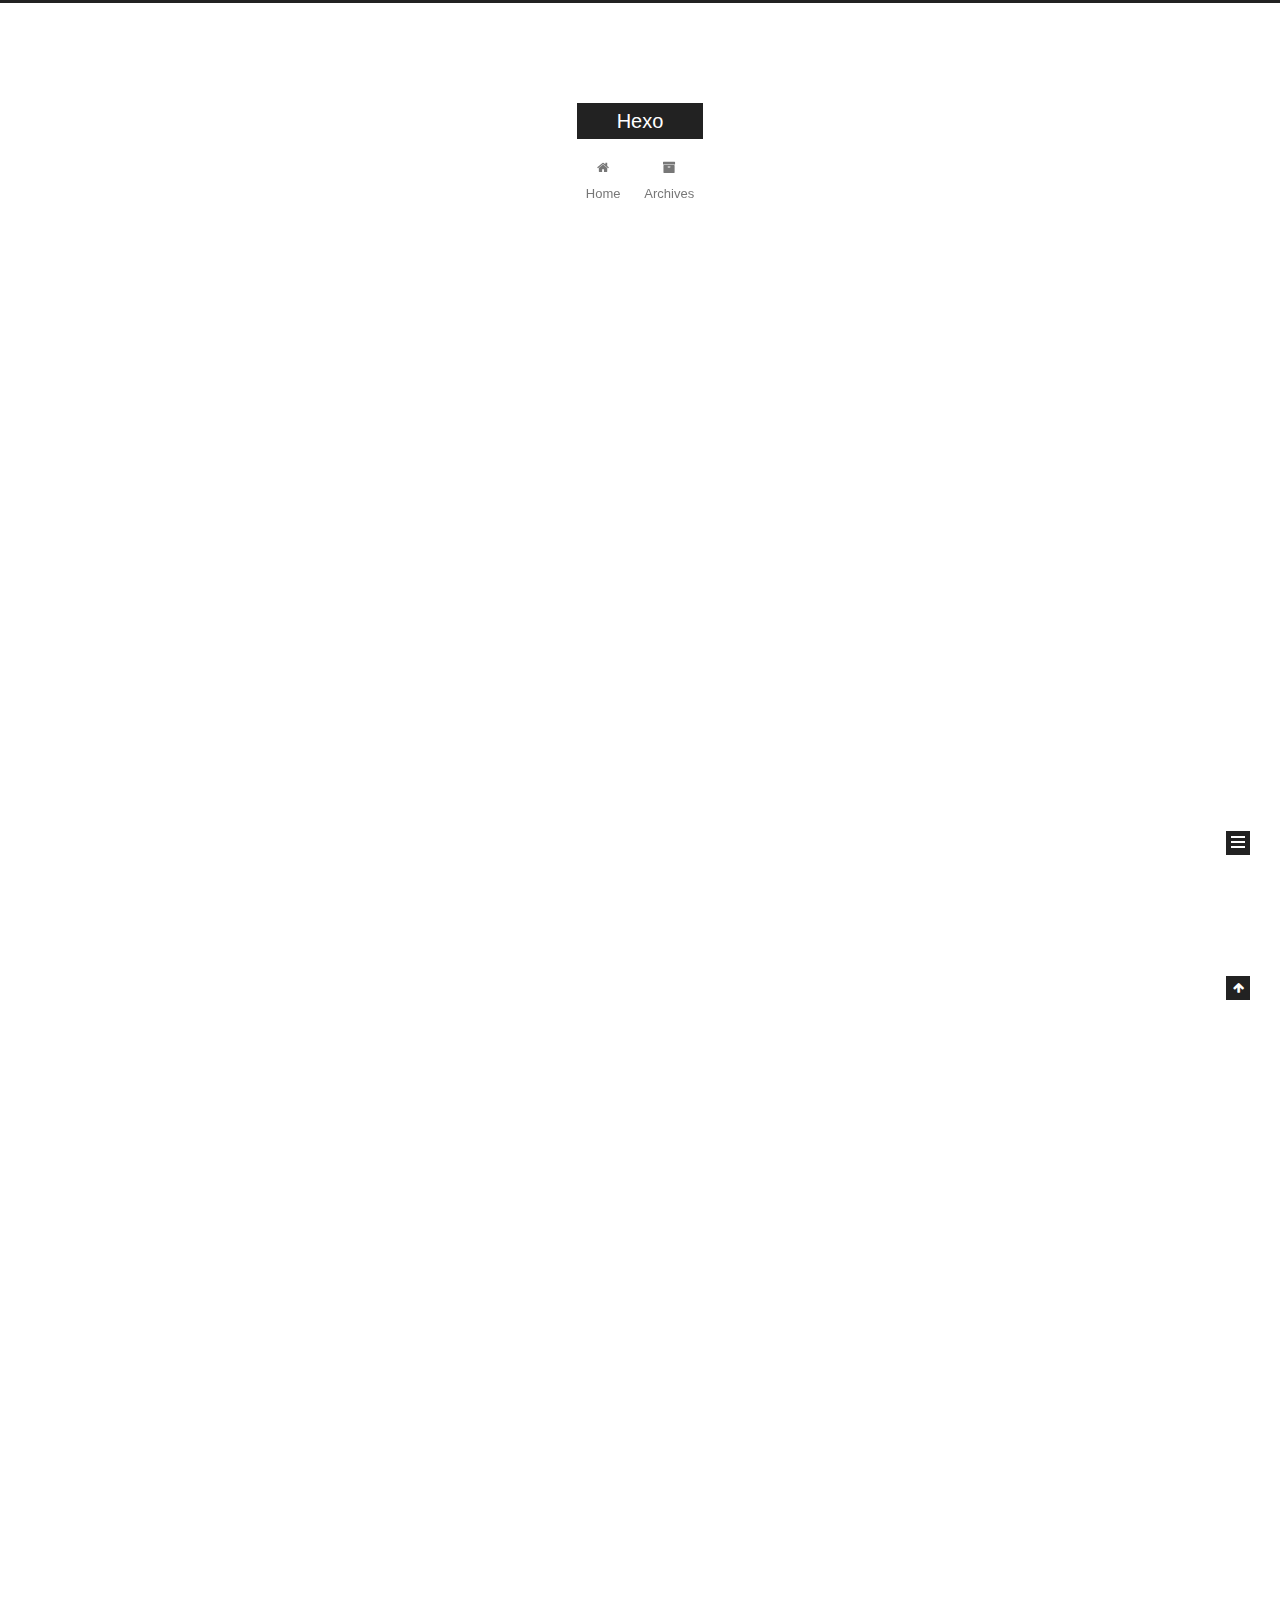
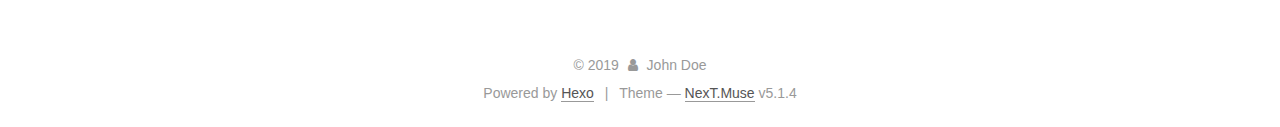
<file: index.html>
<!DOCTYPE html>



  


<html class="theme-next muse use-motion" lang="en">
<head><meta name="generator" content="Hexo 3.9.0">
  <meta charset="UTF-8">
<meta http-equiv="X-UA-Compatible" content="IE=edge">
<meta name="viewport" content="width=device-width, initial-scale=1, maximum-scale=1">
<meta name="theme-color" content="#222">









<meta http-equiv="Cache-Control" content="no-transform">
<meta http-equiv="Cache-Control" content="no-siteapp">
















  
  
  <link href="/lib/fancybox/source/jquery.fancybox.css?v=2.1.5" rel="stylesheet" type="text/css">







<link href="/lib/font-awesome/css/font-awesome.min.css?v=4.6.2" rel="stylesheet" type="text/css">

<link href="/css/main.css?v=5.1.4" rel="stylesheet" type="text/css">


  <link rel="apple-touch-icon" sizes="180x180" href="/images/apple-touch-icon-next.png?v=5.1.4">


  <link rel="icon" type="image/png" sizes="32x32" href="/images/favicon-32x32-next.png?v=5.1.4">


  <link rel="icon" type="image/png" sizes="16x16" href="/images/favicon-16x16-next.png?v=5.1.4">


  <link rel="mask-icon" href="/images/logo.svg?v=5.1.4" color="#222">





  <meta name="keywords" content="Hexo, NexT">










<meta property="og:type" content="website">
<meta property="og:title" content="Hexo">
<meta property="og:url" content="http://yoursite.com/index.html">
<meta property="og:site_name" content="Hexo">
<meta property="og:locale" content="en">
<meta name="twitter:card" content="summary">
<meta name="twitter:title" content="Hexo">



<script type="text/javascript" id="hexo.configurations">
  var NexT = window.NexT || {};
  var CONFIG = {
    root: '/',
    scheme: 'Muse',
    version: '5.1.4',
    sidebar: {"position":"left","display":"post","offset":12,"b2t":false,"scrollpercent":false,"onmobile":false},
    fancybox: true,
    tabs: true,
    motion: {"enable":true,"async":false,"transition":{"post_block":"fadeIn","post_header":"slideDownIn","post_body":"slideDownIn","coll_header":"slideLeftIn","sidebar":"slideUpIn"}},
    duoshuo: {
      userId: '0',
      author: 'Author'
    },
    algolia: {
      applicationID: '',
      apiKey: '',
      indexName: '',
      hits: {"per_page":10},
      labels: {"input_placeholder":"Search for Posts","hits_empty":"We didn't find any results for the search: ${query}","hits_stats":"${hits} results found in ${time} ms"}
    }
  };
</script>



  <link rel="canonical" href="http://yoursite.com/">





  <title>Hexo</title>
  








</head>

<body itemscope itemtype="http://schema.org/WebPage" lang="en">

  
  
    
  

  <div class="container sidebar-position-left 
  page-home">
    <div class="headband"></div>

    <header id="header" class="header" itemscope itemtype="http://schema.org/WPHeader">
      <div class="header-inner"><div class="site-brand-wrapper">
  <div class="site-meta ">
    

    <div class="custom-logo-site-title">
      <a href="/" class="brand" rel="start">
        <span class="logo-line-before"><i></i></span>
        <span class="site-title">Hexo</span>
        <span class="logo-line-after"><i></i></span>
      </a>
    </div>
      
        <p class="site-subtitle"></p>
      
  </div>

  <div class="site-nav-toggle">
    <button>
      <span class="btn-bar"></span>
      <span class="btn-bar"></span>
      <span class="btn-bar"></span>
    </button>
  </div>
</div>

<nav class="site-nav">
  

  
    <ul id="menu" class="menu">
      
        
        <li class="menu-item menu-item-home">
          <a href="/" rel="section">
            
              <i class="menu-item-icon fa fa-fw fa-home"></i> <br>
            
            Home
          </a>
        </li>
      
        
        <li class="menu-item menu-item-archives">
          <a href="/archives/" rel="section">
            
              <i class="menu-item-icon fa fa-fw fa-archive"></i> <br>
            
            Archives
          </a>
        </li>
      

      
    </ul>
  

  
</nav>



 </div>
    </header>

    <main id="main" class="main">
      <div class="main-inner">
        <div class="content-wrap">
          <div id="content" class="content">
            
  <section id="posts" class="posts-expand">
    
      

  

  
  
  

  <article class="post post-type-normal" itemscope itemtype="http://schema.org/Article">
  
  
  
  <div class="post-block">
    <link itemprop="mainEntityOfPage" href="http://yoursite.com/2019/09/06/HelloWorld/">

    <span hidden itemprop="author" itemscope itemtype="http://schema.org/Person">
      <meta itemprop="name" content="John Doe">
      <meta itemprop="description" content>
      <meta itemprop="image" content="/images/avatar.gif">
    </span>

    <span hidden itemprop="publisher" itemscope itemtype="http://schema.org/Organization">
      <meta itemprop="name" content="Hexo">
    </span>

    
      <header class="post-header">

        
        
          <h1 class="post-title" itemprop="name headline">
                
                <a class="post-title-link" href="/2019/09/06/HelloWorld/" itemprop="url">HelloWorld</a></h1>
        

        <div class="post-meta">
          <span class="post-time">
            
              <span class="post-meta-item-icon">
                <i class="fa fa-calendar-o"></i>
              </span>
              
                <span class="post-meta-item-text">Posted on</span>
              
              <time title="Post created" itemprop="dateCreated datePublished" datetime="2019-09-06T10:04:40+08:00">
                2019-09-06
              </time>
            

            

            
          </span>

          

          
            
          

          
          

          

          

          

        </div>
      </header>
    

    
    
    
    <div class="post-body" itemprop="articleBody">

      
      

      
        
          
            <h1 id="我的第一篇博客"><a href="#我的第一篇博客" class="headerlink" title="我的第一篇博客"></a>我的第一篇博客</h1><p>　　朱河锦的第一篇博客</p>

          
        
      
    </div>
    
    
    

    

    

    

    <footer class="post-footer">
      

      

      

      
      
        <div class="post-eof"></div>
      
    </footer>
  </div>
  
  
  
  </article>


    
      

  

  
  
  

  <article class="post post-type-normal" itemscope itemtype="http://schema.org/Article">
  
  
  
  <div class="post-block">
    <link itemprop="mainEntityOfPage" href="http://yoursite.com/2019/09/06/hello-world/">

    <span hidden itemprop="author" itemscope itemtype="http://schema.org/Person">
      <meta itemprop="name" content="John Doe">
      <meta itemprop="description" content>
      <meta itemprop="image" content="/images/avatar.gif">
    </span>

    <span hidden itemprop="publisher" itemscope itemtype="http://schema.org/Organization">
      <meta itemprop="name" content="Hexo">
    </span>

    
      <header class="post-header">

        
        
          <h1 class="post-title" itemprop="name headline">
                
                <a class="post-title-link" href="/2019/09/06/hello-world/" itemprop="url">Hello World</a></h1>
        

        <div class="post-meta">
          <span class="post-time">
            
              <span class="post-meta-item-icon">
                <i class="fa fa-calendar-o"></i>
              </span>
              
                <span class="post-meta-item-text">Posted on</span>
              
              <time title="Post created" itemprop="dateCreated datePublished" datetime="2019-09-06T10:01:58+08:00">
                2019-09-06
              </time>
            

            

            
          </span>

          

          
            
          

          
          

          

          

          

        </div>
      </header>
    

    
    
    
    <div class="post-body" itemprop="articleBody">

      
      

      
        
          
            <p>Welcome to <a href="https://hexo.io/" target="_blank" rel="noopener">Hexo</a>! This is your very first post. Check <a href="https://hexo.io/docs/" target="_blank" rel="noopener">documentation</a> for more info. If you get any problems when using Hexo, you can find the answer in <a href="https://hexo.io/docs/troubleshooting.html" target="_blank" rel="noopener">troubleshooting</a> or you can ask me on <a href="https://github.com/hexojs/hexo/issues" target="_blank" rel="noopener">GitHub</a>.</p>
<h2 id="Quick-Start"><a href="#Quick-Start" class="headerlink" title="Quick Start"></a>Quick Start</h2><h3 id="Create-a-new-post"><a href="#Create-a-new-post" class="headerlink" title="Create a new post"></a>Create a new post</h3><figure class="highlight bash"><table><tr><td class="gutter"><pre><span class="line">1</span><br></pre></td><td class="code"><pre><span class="line">$ hexo new <span class="string">"My New Post"</span></span><br></pre></td></tr></table></figure>

<p>More info: <a href="https://hexo.io/docs/writing.html" target="_blank" rel="noopener">Writing</a></p>
<h3 id="Run-server"><a href="#Run-server" class="headerlink" title="Run server"></a>Run server</h3><figure class="highlight bash"><table><tr><td class="gutter"><pre><span class="line">1</span><br></pre></td><td class="code"><pre><span class="line">$ hexo server</span><br></pre></td></tr></table></figure>

<p>More info: <a href="https://hexo.io/docs/server.html" target="_blank" rel="noopener">Server</a></p>
<h3 id="Generate-static-files"><a href="#Generate-static-files" class="headerlink" title="Generate static files"></a>Generate static files</h3><figure class="highlight bash"><table><tr><td class="gutter"><pre><span class="line">1</span><br></pre></td><td class="code"><pre><span class="line">$ hexo generate</span><br></pre></td></tr></table></figure>

<p>More info: <a href="https://hexo.io/docs/generating.html" target="_blank" rel="noopener">Generating</a></p>
<h3 id="Deploy-to-remote-sites"><a href="#Deploy-to-remote-sites" class="headerlink" title="Deploy to remote sites"></a>Deploy to remote sites</h3><figure class="highlight bash"><table><tr><td class="gutter"><pre><span class="line">1</span><br></pre></td><td class="code"><pre><span class="line">$ hexo deploy</span><br></pre></td></tr></table></figure>

<p>More info: <a href="https://hexo.io/docs/deployment.html" target="_blank" rel="noopener">Deployment</a></p>

          
        
      
    </div>
    
    
    

    

    

    

    <footer class="post-footer">
      

      

      

      
      
        <div class="post-eof"></div>
      
    </footer>
  </div>
  
  
  
  </article>


    
  </section>

  


          </div>
          


          

        </div>
        
          
  
  <div class="sidebar-toggle">
    <div class="sidebar-toggle-line-wrap">
      <span class="sidebar-toggle-line sidebar-toggle-line-first"></span>
      <span class="sidebar-toggle-line sidebar-toggle-line-middle"></span>
      <span class="sidebar-toggle-line sidebar-toggle-line-last"></span>
    </div>
  </div>

  <aside id="sidebar" class="sidebar">
    
    <div class="sidebar-inner">

      

      

      <section class="site-overview-wrap sidebar-panel sidebar-panel-active">
        <div class="site-overview">
          <div class="site-author motion-element" itemprop="author" itemscope itemtype="http://schema.org/Person">
            
              <p class="site-author-name" itemprop="name">John Doe</p>
              <p class="site-description motion-element" itemprop="description"></p>
          </div>

          <nav class="site-state motion-element">

            
              <div class="site-state-item site-state-posts">
              
                <a href="/archives/">
              
                  <span class="site-state-item-count">2</span>
                  <span class="site-state-item-name">posts</span>
                </a>
              </div>
            

            

            

          </nav>

          

          

          
          

          
          

          

        </div>
      </section>

      

      

    </div>
  </aside>


        
      </div>
    </main>

    <footer id="footer" class="footer">
      <div class="footer-inner">
        <div class="copyright">&copy; <span itemprop="copyrightYear">2019</span>
  <span class="with-love">
    <i class="fa fa-user"></i>
  </span>
  <span class="author" itemprop="copyrightHolder">John Doe</span>

  
</div>


  <div class="powered-by">Powered by <a class="theme-link" target="_blank" href="https://hexo.io">Hexo</a></div>



  <span class="post-meta-divider">|</span>



  <div class="theme-info">Theme &mdash; <a class="theme-link" target="_blank" href="https://github.com/iissnan/hexo-theme-next">NexT.Muse</a> v5.1.4</div>




        







        
      </div>
    </footer>

    
      <div class="back-to-top">
        <i class="fa fa-arrow-up"></i>
        
      </div>
    

    

  </div>

  

<script type="text/javascript">
  if (Object.prototype.toString.call(window.Promise) !== '[object Function]') {
    window.Promise = null;
  }
</script>









  












  
  
    <script type="text/javascript" src="/lib/jquery/index.js?v=2.1.3"></script>
  

  
  
    <script type="text/javascript" src="/lib/fastclick/lib/fastclick.min.js?v=1.0.6"></script>
  

  
  
    <script type="text/javascript" src="/lib/jquery_lazyload/jquery.lazyload.js?v=1.9.7"></script>
  

  
  
    <script type="text/javascript" src="/lib/velocity/velocity.min.js?v=1.2.1"></script>
  

  
  
    <script type="text/javascript" src="/lib/velocity/velocity.ui.min.js?v=1.2.1"></script>
  

  
  
    <script type="text/javascript" src="/lib/fancybox/source/jquery.fancybox.pack.js?v=2.1.5"></script>
  


  


  <script type="text/javascript" src="/js/src/utils.js?v=5.1.4"></script>

  <script type="text/javascript" src="/js/src/motion.js?v=5.1.4"></script>



  
  

  

  


  <script type="text/javascript" src="/js/src/bootstrap.js?v=5.1.4"></script>



  


  




	





  





  












  





  

  

  

  
  

  

  

  

</body>
</html>
</file>
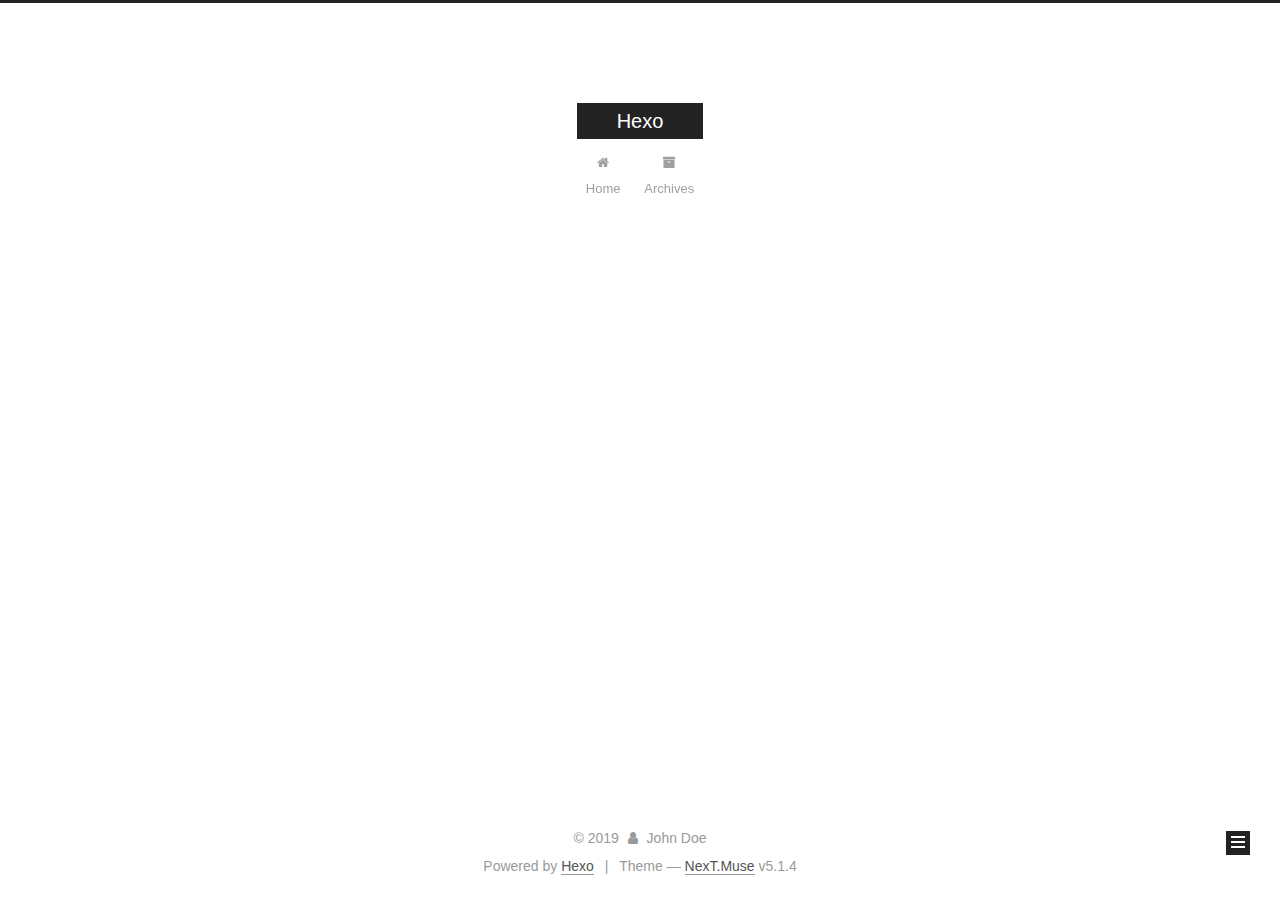
<file: archives/index.html>
<!DOCTYPE html>



  


<html class="theme-next muse use-motion" lang="en">
<head><meta name="generator" content="Hexo 3.9.0">
  <meta charset="UTF-8">
<meta http-equiv="X-UA-Compatible" content="IE=edge">
<meta name="viewport" content="width=device-width, initial-scale=1, maximum-scale=1">
<meta name="theme-color" content="#222">









<meta http-equiv="Cache-Control" content="no-transform">
<meta http-equiv="Cache-Control" content="no-siteapp">
















  
  
  <link href="/lib/fancybox/source/jquery.fancybox.css?v=2.1.5" rel="stylesheet" type="text/css">







<link href="/lib/font-awesome/css/font-awesome.min.css?v=4.6.2" rel="stylesheet" type="text/css">

<link href="/css/main.css?v=5.1.4" rel="stylesheet" type="text/css">


  <link rel="apple-touch-icon" sizes="180x180" href="/images/apple-touch-icon-next.png?v=5.1.4">


  <link rel="icon" type="image/png" sizes="32x32" href="/images/favicon-32x32-next.png?v=5.1.4">


  <link rel="icon" type="image/png" sizes="16x16" href="/images/favicon-16x16-next.png?v=5.1.4">


  <link rel="mask-icon" href="/images/logo.svg?v=5.1.4" color="#222">





  <meta name="keywords" content="Hexo, NexT">










<meta property="og:type" content="website">
<meta property="og:title" content="Hexo">
<meta property="og:url" content="http://yoursite.com/archives/index.html">
<meta property="og:site_name" content="Hexo">
<meta property="og:locale" content="en">
<meta name="twitter:card" content="summary">
<meta name="twitter:title" content="Hexo">



<script type="text/javascript" id="hexo.configurations">
  var NexT = window.NexT || {};
  var CONFIG = {
    root: '/',
    scheme: 'Muse',
    version: '5.1.4',
    sidebar: {"position":"left","display":"post","offset":12,"b2t":false,"scrollpercent":false,"onmobile":false},
    fancybox: true,
    tabs: true,
    motion: {"enable":true,"async":false,"transition":{"post_block":"fadeIn","post_header":"slideDownIn","post_body":"slideDownIn","coll_header":"slideLeftIn","sidebar":"slideUpIn"}},
    duoshuo: {
      userId: '0',
      author: 'Author'
    },
    algolia: {
      applicationID: '',
      apiKey: '',
      indexName: '',
      hits: {"per_page":10},
      labels: {"input_placeholder":"Search for Posts","hits_empty":"We didn't find any results for the search: ${query}","hits_stats":"${hits} results found in ${time} ms"}
    }
  };
</script>



  <link rel="canonical" href="http://yoursite.com/archives/">





  <title>Archive | Hexo</title>
  








</head>

<body itemscope itemtype="http://schema.org/WebPage" lang="en">

  
  
    
  

  <div class="container sidebar-position-left page-archive">
    <div class="headband"></div>

    <header id="header" class="header" itemscope itemtype="http://schema.org/WPHeader">
      <div class="header-inner"><div class="site-brand-wrapper">
  <div class="site-meta ">
    

    <div class="custom-logo-site-title">
      <a href="/" class="brand" rel="start">
        <span class="logo-line-before"><i></i></span>
        <span class="site-title">Hexo</span>
        <span class="logo-line-after"><i></i></span>
      </a>
    </div>
      
        <p class="site-subtitle"></p>
      
  </div>

  <div class="site-nav-toggle">
    <button>
      <span class="btn-bar"></span>
      <span class="btn-bar"></span>
      <span class="btn-bar"></span>
    </button>
  </div>
</div>

<nav class="site-nav">
  

  
    <ul id="menu" class="menu">
      
        
        <li class="menu-item menu-item-home">
          <a href="/" rel="section">
            
              <i class="menu-item-icon fa fa-fw fa-home"></i> <br>
            
            Home
          </a>
        </li>
      
        
        <li class="menu-item menu-item-archives">
          <a href="/archives/" rel="section">
            
              <i class="menu-item-icon fa fa-fw fa-archive"></i> <br>
            
            Archives
          </a>
        </li>
      

      
    </ul>
  

  
</nav>



 </div>
    </header>

    <main id="main" class="main">
      <div class="main-inner">
        <div class="content-wrap">
          <div id="content" class="content">
            

  
  
  
  <div class="post-block archive">
    <div id="posts" class="posts-collapse">
      <span class="archive-move-on"></span>

      <span class="archive-page-counter">
        
        
        
          
        
        Um..! 2 posts in total. Keep on posting.
      </span>

      

        
        
        

        
          
          <div class="collection-title">
            <h1 class="archive-year" id="archive-year-2019">2019</h1>
          </div>
        
        

        

  <article class="post post-type-normal" itemscope itemtype="http://schema.org/Article">
    <header class="post-header">

      <h2 class="post-title">
        
            <a class="post-title-link" href="/2019/09/06/HelloWorld/" itemprop="url">
              
                <span itemprop="name">HelloWorld</span>
              
            </a>
        
      </h2>

      <div class="post-meta">
        <time class="post-time" itemprop="dateCreated" datetime="2019-09-06T10:04:40+08:00" content="2019-09-06">
          09-06
        </time>
      </div>

    </header>
  </article>



      

        
        
        

        
        

        

  <article class="post post-type-normal" itemscope itemtype="http://schema.org/Article">
    <header class="post-header">

      <h2 class="post-title">
        
            <a class="post-title-link" href="/2019/09/06/hello-world/" itemprop="url">
              
                <span itemprop="name">Hello World</span>
              
            </a>
        
      </h2>

      <div class="post-meta">
        <time class="post-time" itemprop="dateCreated" datetime="2019-09-06T10:01:58+08:00" content="2019-09-06">
          09-06
        </time>
      </div>

    </header>
  </article>



      

    </div>
  </div>
  
  
  

  



          </div>
          


          

        </div>
        
          
  
  <div class="sidebar-toggle">
    <div class="sidebar-toggle-line-wrap">
      <span class="sidebar-toggle-line sidebar-toggle-line-first"></span>
      <span class="sidebar-toggle-line sidebar-toggle-line-middle"></span>
      <span class="sidebar-toggle-line sidebar-toggle-line-last"></span>
    </div>
  </div>

  <aside id="sidebar" class="sidebar">
    
    <div class="sidebar-inner">

      

      

      <section class="site-overview-wrap sidebar-panel sidebar-panel-active">
        <div class="site-overview">
          <div class="site-author motion-element" itemprop="author" itemscope itemtype="http://schema.org/Person">
            
              <p class="site-author-name" itemprop="name">John Doe</p>
              <p class="site-description motion-element" itemprop="description"></p>
          </div>

          <nav class="site-state motion-element">

            
              <div class="site-state-item site-state-posts">
              
                <a href="/archives/">
              
                  <span class="site-state-item-count">2</span>
                  <span class="site-state-item-name">posts</span>
                </a>
              </div>
            

            

            

          </nav>

          

          

          
          

          
          

          

        </div>
      </section>

      

      

    </div>
  </aside>


        
      </div>
    </main>

    <footer id="footer" class="footer">
      <div class="footer-inner">
        <div class="copyright">&copy; <span itemprop="copyrightYear">2019</span>
  <span class="with-love">
    <i class="fa fa-user"></i>
  </span>
  <span class="author" itemprop="copyrightHolder">John Doe</span>

  
</div>


  <div class="powered-by">Powered by <a class="theme-link" target="_blank" href="https://hexo.io">Hexo</a></div>



  <span class="post-meta-divider">|</span>



  <div class="theme-info">Theme &mdash; <a class="theme-link" target="_blank" href="https://github.com/iissnan/hexo-theme-next">NexT.Muse</a> v5.1.4</div>




        







        
      </div>
    </footer>

    
      <div class="back-to-top">
        <i class="fa fa-arrow-up"></i>
        
      </div>
    

    

  </div>

  

<script type="text/javascript">
  if (Object.prototype.toString.call(window.Promise) !== '[object Function]') {
    window.Promise = null;
  }
</script>









  












  
  
    <script type="text/javascript" src="/lib/jquery/index.js?v=2.1.3"></script>
  

  
  
    <script type="text/javascript" src="/lib/fastclick/lib/fastclick.min.js?v=1.0.6"></script>
  

  
  
    <script type="text/javascript" src="/lib/jquery_lazyload/jquery.lazyload.js?v=1.9.7"></script>
  

  
  
    <script type="text/javascript" src="/lib/velocity/velocity.min.js?v=1.2.1"></script>
  

  
  
    <script type="text/javascript" src="/lib/velocity/velocity.ui.min.js?v=1.2.1"></script>
  

  
  
    <script type="text/javascript" src="/lib/fancybox/source/jquery.fancybox.pack.js?v=2.1.5"></script>
  


  


  <script type="text/javascript" src="/js/src/utils.js?v=5.1.4"></script>

  <script type="text/javascript" src="/js/src/motion.js?v=5.1.4"></script>



  
  

  

  


  <script type="text/javascript" src="/js/src/bootstrap.js?v=5.1.4"></script>



  


  




	





  





  












  





  

  

  

  
  

  

  

  

</body>
</html>
</file>
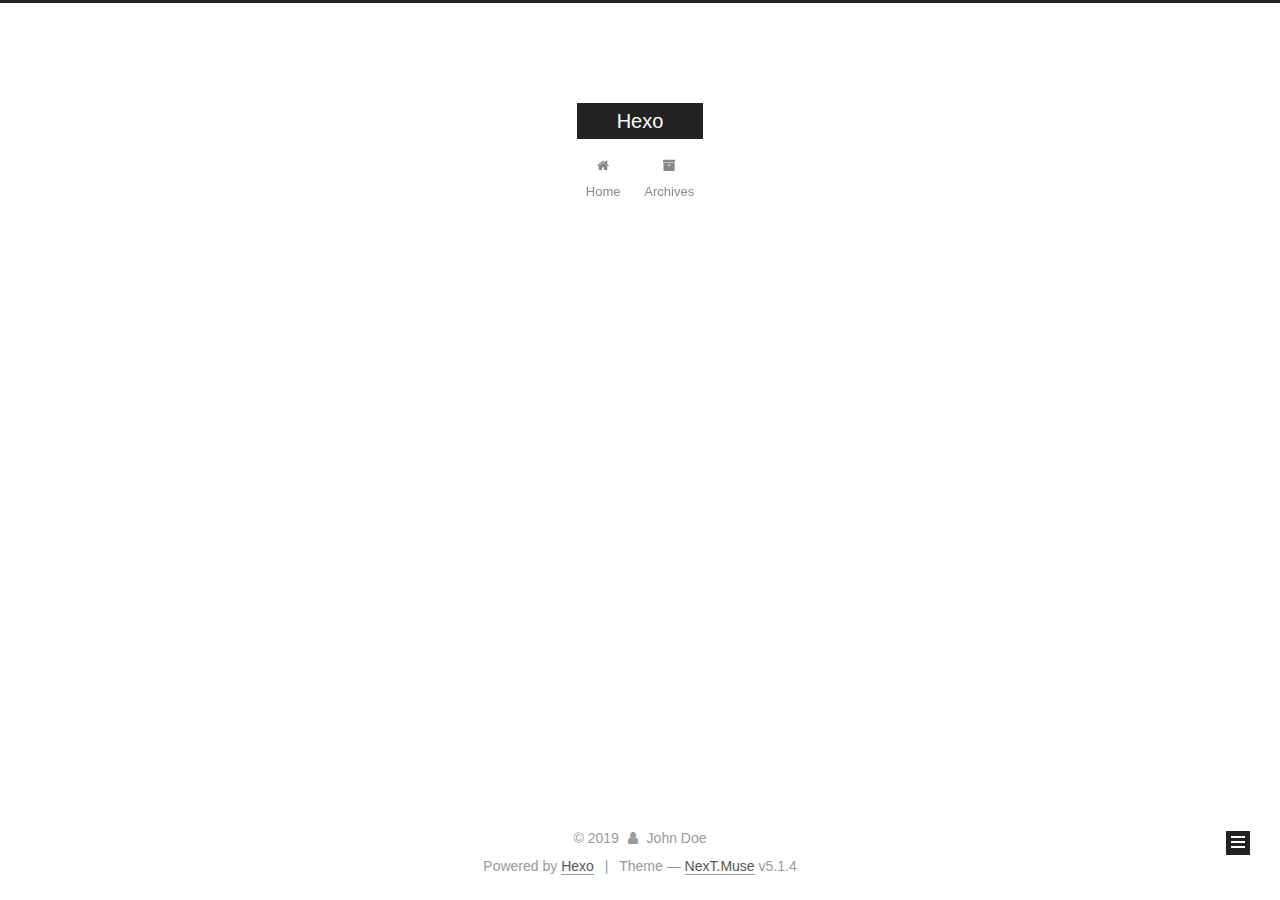
<file: archives/2019/index.html>
<!DOCTYPE html>



  


<html class="theme-next muse use-motion" lang="en">
<head><meta name="generator" content="Hexo 3.9.0">
  <meta charset="UTF-8">
<meta http-equiv="X-UA-Compatible" content="IE=edge">
<meta name="viewport" content="width=device-width, initial-scale=1, maximum-scale=1">
<meta name="theme-color" content="#222">









<meta http-equiv="Cache-Control" content="no-transform">
<meta http-equiv="Cache-Control" content="no-siteapp">
















  
  
  <link href="/lib/fancybox/source/jquery.fancybox.css?v=2.1.5" rel="stylesheet" type="text/css">







<link href="/lib/font-awesome/css/font-awesome.min.css?v=4.6.2" rel="stylesheet" type="text/css">

<link href="/css/main.css?v=5.1.4" rel="stylesheet" type="text/css">


  <link rel="apple-touch-icon" sizes="180x180" href="/images/apple-touch-icon-next.png?v=5.1.4">


  <link rel="icon" type="image/png" sizes="32x32" href="/images/favicon-32x32-next.png?v=5.1.4">


  <link rel="icon" type="image/png" sizes="16x16" href="/images/favicon-16x16-next.png?v=5.1.4">


  <link rel="mask-icon" href="/images/logo.svg?v=5.1.4" color="#222">





  <meta name="keywords" content="Hexo, NexT">










<meta property="og:type" content="website">
<meta property="og:title" content="Hexo">
<meta property="og:url" content="http://yoursite.com/archives/2019/index.html">
<meta property="og:site_name" content="Hexo">
<meta property="og:locale" content="en">
<meta name="twitter:card" content="summary">
<meta name="twitter:title" content="Hexo">



<script type="text/javascript" id="hexo.configurations">
  var NexT = window.NexT || {};
  var CONFIG = {
    root: '/',
    scheme: 'Muse',
    version: '5.1.4',
    sidebar: {"position":"left","display":"post","offset":12,"b2t":false,"scrollpercent":false,"onmobile":false},
    fancybox: true,
    tabs: true,
    motion: {"enable":true,"async":false,"transition":{"post_block":"fadeIn","post_header":"slideDownIn","post_body":"slideDownIn","coll_header":"slideLeftIn","sidebar":"slideUpIn"}},
    duoshuo: {
      userId: '0',
      author: 'Author'
    },
    algolia: {
      applicationID: '',
      apiKey: '',
      indexName: '',
      hits: {"per_page":10},
      labels: {"input_placeholder":"Search for Posts","hits_empty":"We didn't find any results for the search: ${query}","hits_stats":"${hits} results found in ${time} ms"}
    }
  };
</script>



  <link rel="canonical" href="http://yoursite.com/archives/2019/">





  <title>Archive | Hexo</title>
  








</head>

<body itemscope itemtype="http://schema.org/WebPage" lang="en">

  
  
    
  

  <div class="container sidebar-position-left page-archive">
    <div class="headband"></div>

    <header id="header" class="header" itemscope itemtype="http://schema.org/WPHeader">
      <div class="header-inner"><div class="site-brand-wrapper">
  <div class="site-meta ">
    

    <div class="custom-logo-site-title">
      <a href="/" class="brand" rel="start">
        <span class="logo-line-before"><i></i></span>
        <span class="site-title">Hexo</span>
        <span class="logo-line-after"><i></i></span>
      </a>
    </div>
      
        <p class="site-subtitle"></p>
      
  </div>

  <div class="site-nav-toggle">
    <button>
      <span class="btn-bar"></span>
      <span class="btn-bar"></span>
      <span class="btn-bar"></span>
    </button>
  </div>
</div>

<nav class="site-nav">
  

  
    <ul id="menu" class="menu">
      
        
        <li class="menu-item menu-item-home">
          <a href="/" rel="section">
            
              <i class="menu-item-icon fa fa-fw fa-home"></i> <br>
            
            Home
          </a>
        </li>
      
        
        <li class="menu-item menu-item-archives">
          <a href="/archives/" rel="section">
            
              <i class="menu-item-icon fa fa-fw fa-archive"></i> <br>
            
            Archives
          </a>
        </li>
      

      
    </ul>
  

  
</nav>



 </div>
    </header>

    <main id="main" class="main">
      <div class="main-inner">
        <div class="content-wrap">
          <div id="content" class="content">
            

  
  
  
  <div class="post-block archive">
    <div id="posts" class="posts-collapse">
      <span class="archive-move-on"></span>

      <span class="archive-page-counter">
        
        
        
          
        
        Um..! 2 posts in total. Keep on posting.
      </span>

      

        
        
        

        
          
          <div class="collection-title">
            <h1 class="archive-year" id="archive-year-2019">2019</h1>
          </div>
        
        

        

  <article class="post post-type-normal" itemscope itemtype="http://schema.org/Article">
    <header class="post-header">

      <h2 class="post-title">
        
            <a class="post-title-link" href="/2019/09/06/HelloWorld/" itemprop="url">
              
                <span itemprop="name">HelloWorld</span>
              
            </a>
        
      </h2>

      <div class="post-meta">
        <time class="post-time" itemprop="dateCreated" datetime="2019-09-06T10:04:40+08:00" content="2019-09-06">
          09-06
        </time>
      </div>

    </header>
  </article>



      

        
        
        

        
        

        

  <article class="post post-type-normal" itemscope itemtype="http://schema.org/Article">
    <header class="post-header">

      <h2 class="post-title">
        
            <a class="post-title-link" href="/2019/09/06/hello-world/" itemprop="url">
              
                <span itemprop="name">Hello World</span>
              
            </a>
        
      </h2>

      <div class="post-meta">
        <time class="post-time" itemprop="dateCreated" datetime="2019-09-06T10:01:58+08:00" content="2019-09-06">
          09-06
        </time>
      </div>

    </header>
  </article>



      

    </div>
  </div>
  
  
  

  



          </div>
          


          

        </div>
        
          
  
  <div class="sidebar-toggle">
    <div class="sidebar-toggle-line-wrap">
      <span class="sidebar-toggle-line sidebar-toggle-line-first"></span>
      <span class="sidebar-toggle-line sidebar-toggle-line-middle"></span>
      <span class="sidebar-toggle-line sidebar-toggle-line-last"></span>
    </div>
  </div>

  <aside id="sidebar" class="sidebar">
    
    <div class="sidebar-inner">

      

      

      <section class="site-overview-wrap sidebar-panel sidebar-panel-active">
        <div class="site-overview">
          <div class="site-author motion-element" itemprop="author" itemscope itemtype="http://schema.org/Person">
            
              <p class="site-author-name" itemprop="name">John Doe</p>
              <p class="site-description motion-element" itemprop="description"></p>
          </div>

          <nav class="site-state motion-element">

            
              <div class="site-state-item site-state-posts">
              
                <a href="/archives/">
              
                  <span class="site-state-item-count">2</span>
                  <span class="site-state-item-name">posts</span>
                </a>
              </div>
            

            

            

          </nav>

          

          

          
          

          
          

          

        </div>
      </section>

      

      

    </div>
  </aside>


        
      </div>
    </main>

    <footer id="footer" class="footer">
      <div class="footer-inner">
        <div class="copyright">&copy; <span itemprop="copyrightYear">2019</span>
  <span class="with-love">
    <i class="fa fa-user"></i>
  </span>
  <span class="author" itemprop="copyrightHolder">John Doe</span>

  
</div>


  <div class="powered-by">Powered by <a class="theme-link" target="_blank" href="https://hexo.io">Hexo</a></div>



  <span class="post-meta-divider">|</span>



  <div class="theme-info">Theme &mdash; <a class="theme-link" target="_blank" href="https://github.com/iissnan/hexo-theme-next">NexT.Muse</a> v5.1.4</div>




        







        
      </div>
    </footer>

    
      <div class="back-to-top">
        <i class="fa fa-arrow-up"></i>
        
      </div>
    

    

  </div>

  

<script type="text/javascript">
  if (Object.prototype.toString.call(window.Promise) !== '[object Function]') {
    window.Promise = null;
  }
</script>









  












  
  
    <script type="text/javascript" src="/lib/jquery/index.js?v=2.1.3"></script>
  

  
  
    <script type="text/javascript" src="/lib/fastclick/lib/fastclick.min.js?v=1.0.6"></script>
  

  
  
    <script type="text/javascript" src="/lib/jquery_lazyload/jquery.lazyload.js?v=1.9.7"></script>
  

  
  
    <script type="text/javascript" src="/lib/velocity/velocity.min.js?v=1.2.1"></script>
  

  
  
    <script type="text/javascript" src="/lib/velocity/velocity.ui.min.js?v=1.2.1"></script>
  

  
  
    <script type="text/javascript" src="/lib/fancybox/source/jquery.fancybox.pack.js?v=2.1.5"></script>
  


  


  <script type="text/javascript" src="/js/src/utils.js?v=5.1.4"></script>

  <script type="text/javascript" src="/js/src/motion.js?v=5.1.4"></script>



  
  

  

  


  <script type="text/javascript" src="/js/src/bootstrap.js?v=5.1.4"></script>



  


  




	





  





  












  





  

  

  

  
  

  

  

  

</body>
</html>
</file>
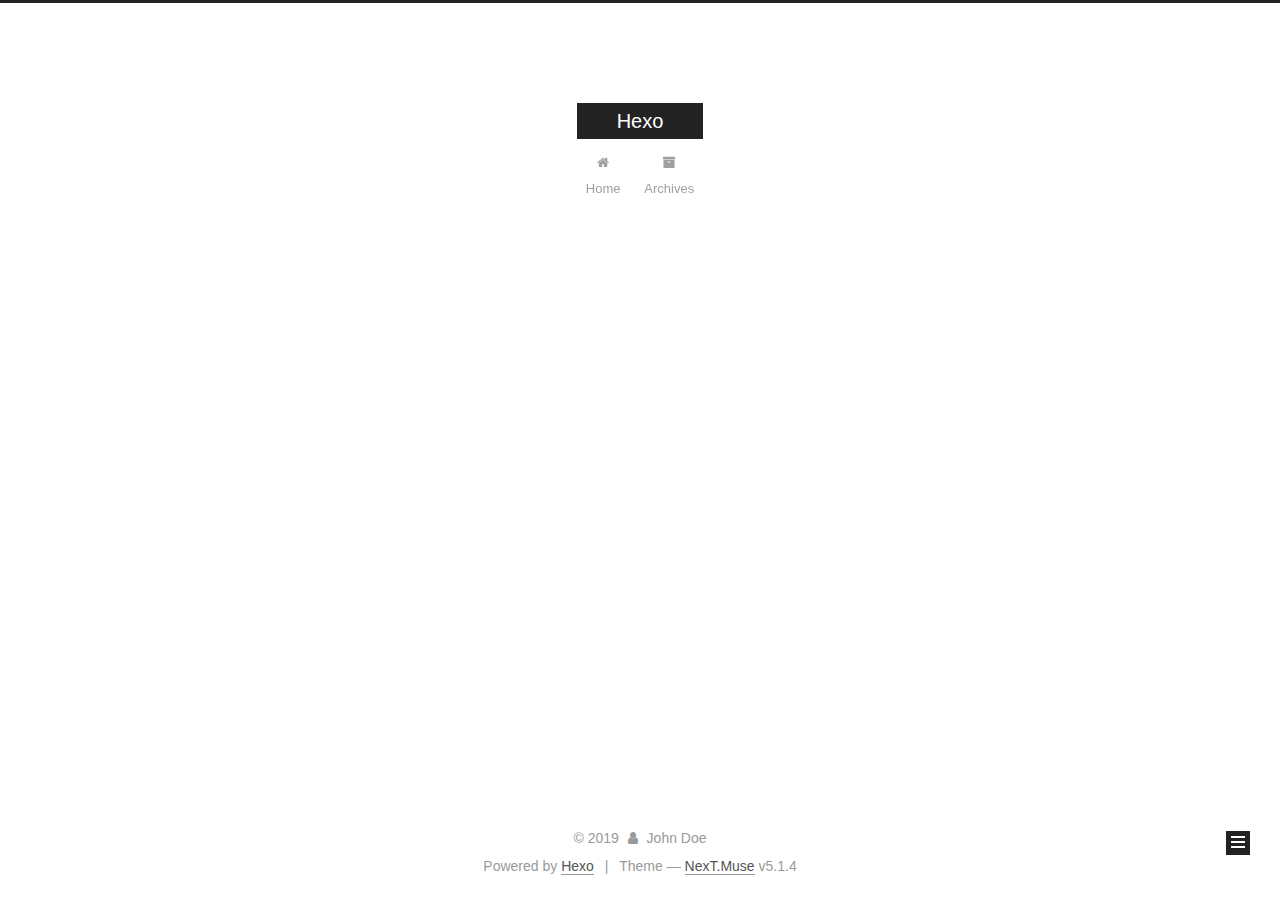
<file: archives/2019/09/index.html>
<!DOCTYPE html>



  


<html class="theme-next muse use-motion" lang="en">
<head><meta name="generator" content="Hexo 3.9.0">
  <meta charset="UTF-8">
<meta http-equiv="X-UA-Compatible" content="IE=edge">
<meta name="viewport" content="width=device-width, initial-scale=1, maximum-scale=1">
<meta name="theme-color" content="#222">









<meta http-equiv="Cache-Control" content="no-transform">
<meta http-equiv="Cache-Control" content="no-siteapp">
















  
  
  <link href="/lib/fancybox/source/jquery.fancybox.css?v=2.1.5" rel="stylesheet" type="text/css">







<link href="/lib/font-awesome/css/font-awesome.min.css?v=4.6.2" rel="stylesheet" type="text/css">

<link href="/css/main.css?v=5.1.4" rel="stylesheet" type="text/css">


  <link rel="apple-touch-icon" sizes="180x180" href="/images/apple-touch-icon-next.png?v=5.1.4">


  <link rel="icon" type="image/png" sizes="32x32" href="/images/favicon-32x32-next.png?v=5.1.4">


  <link rel="icon" type="image/png" sizes="16x16" href="/images/favicon-16x16-next.png?v=5.1.4">


  <link rel="mask-icon" href="/images/logo.svg?v=5.1.4" color="#222">





  <meta name="keywords" content="Hexo, NexT">










<meta property="og:type" content="website">
<meta property="og:title" content="Hexo">
<meta property="og:url" content="http://yoursite.com/archives/2019/09/index.html">
<meta property="og:site_name" content="Hexo">
<meta property="og:locale" content="en">
<meta name="twitter:card" content="summary">
<meta name="twitter:title" content="Hexo">



<script type="text/javascript" id="hexo.configurations">
  var NexT = window.NexT || {};
  var CONFIG = {
    root: '/',
    scheme: 'Muse',
    version: '5.1.4',
    sidebar: {"position":"left","display":"post","offset":12,"b2t":false,"scrollpercent":false,"onmobile":false},
    fancybox: true,
    tabs: true,
    motion: {"enable":true,"async":false,"transition":{"post_block":"fadeIn","post_header":"slideDownIn","post_body":"slideDownIn","coll_header":"slideLeftIn","sidebar":"slideUpIn"}},
    duoshuo: {
      userId: '0',
      author: 'Author'
    },
    algolia: {
      applicationID: '',
      apiKey: '',
      indexName: '',
      hits: {"per_page":10},
      labels: {"input_placeholder":"Search for Posts","hits_empty":"We didn't find any results for the search: ${query}","hits_stats":"${hits} results found in ${time} ms"}
    }
  };
</script>



  <link rel="canonical" href="http://yoursite.com/archives/2019/09/">





  <title>Archive | Hexo</title>
  








</head>

<body itemscope itemtype="http://schema.org/WebPage" lang="en">

  
  
    
  

  <div class="container sidebar-position-left page-archive">
    <div class="headband"></div>

    <header id="header" class="header" itemscope itemtype="http://schema.org/WPHeader">
      <div class="header-inner"><div class="site-brand-wrapper">
  <div class="site-meta ">
    

    <div class="custom-logo-site-title">
      <a href="/" class="brand" rel="start">
        <span class="logo-line-before"><i></i></span>
        <span class="site-title">Hexo</span>
        <span class="logo-line-after"><i></i></span>
      </a>
    </div>
      
        <p class="site-subtitle"></p>
      
  </div>

  <div class="site-nav-toggle">
    <button>
      <span class="btn-bar"></span>
      <span class="btn-bar"></span>
      <span class="btn-bar"></span>
    </button>
  </div>
</div>

<nav class="site-nav">
  

  
    <ul id="menu" class="menu">
      
        
        <li class="menu-item menu-item-home">
          <a href="/" rel="section">
            
              <i class="menu-item-icon fa fa-fw fa-home"></i> <br>
            
            Home
          </a>
        </li>
      
        
        <li class="menu-item menu-item-archives">
          <a href="/archives/" rel="section">
            
              <i class="menu-item-icon fa fa-fw fa-archive"></i> <br>
            
            Archives
          </a>
        </li>
      

      
    </ul>
  

  
</nav>



 </div>
    </header>

    <main id="main" class="main">
      <div class="main-inner">
        <div class="content-wrap">
          <div id="content" class="content">
            

  
  
  
  <div class="post-block archive">
    <div id="posts" class="posts-collapse">
      <span class="archive-move-on"></span>

      <span class="archive-page-counter">
        
        
        
          
        
        Um..! 2 posts in total. Keep on posting.
      </span>

      

        
        
        

        
          
          <div class="collection-title">
            <h1 class="archive-year" id="archive-year-2019">2019</h1>
          </div>
        
        

        

  <article class="post post-type-normal" itemscope itemtype="http://schema.org/Article">
    <header class="post-header">

      <h2 class="post-title">
        
            <a class="post-title-link" href="/2019/09/06/HelloWorld/" itemprop="url">
              
                <span itemprop="name">HelloWorld</span>
              
            </a>
        
      </h2>

      <div class="post-meta">
        <time class="post-time" itemprop="dateCreated" datetime="2019-09-06T10:04:40+08:00" content="2019-09-06">
          09-06
        </time>
      </div>

    </header>
  </article>



      

        
        
        

        
        

        

  <article class="post post-type-normal" itemscope itemtype="http://schema.org/Article">
    <header class="post-header">

      <h2 class="post-title">
        
            <a class="post-title-link" href="/2019/09/06/hello-world/" itemprop="url">
              
                <span itemprop="name">Hello World</span>
              
            </a>
        
      </h2>

      <div class="post-meta">
        <time class="post-time" itemprop="dateCreated" datetime="2019-09-06T10:01:58+08:00" content="2019-09-06">
          09-06
        </time>
      </div>

    </header>
  </article>



      

    </div>
  </div>
  
  
  

  



          </div>
          


          

        </div>
        
          
  
  <div class="sidebar-toggle">
    <div class="sidebar-toggle-line-wrap">
      <span class="sidebar-toggle-line sidebar-toggle-line-first"></span>
      <span class="sidebar-toggle-line sidebar-toggle-line-middle"></span>
      <span class="sidebar-toggle-line sidebar-toggle-line-last"></span>
    </div>
  </div>

  <aside id="sidebar" class="sidebar">
    
    <div class="sidebar-inner">

      

      

      <section class="site-overview-wrap sidebar-panel sidebar-panel-active">
        <div class="site-overview">
          <div class="site-author motion-element" itemprop="author" itemscope itemtype="http://schema.org/Person">
            
              <p class="site-author-name" itemprop="name">John Doe</p>
              <p class="site-description motion-element" itemprop="description"></p>
          </div>

          <nav class="site-state motion-element">

            
              <div class="site-state-item site-state-posts">
              
                <a href="/archives/">
              
                  <span class="site-state-item-count">2</span>
                  <span class="site-state-item-name">posts</span>
                </a>
              </div>
            

            

            

          </nav>

          

          

          
          

          
          

          

        </div>
      </section>

      

      

    </div>
  </aside>


        
      </div>
    </main>

    <footer id="footer" class="footer">
      <div class="footer-inner">
        <div class="copyright">&copy; <span itemprop="copyrightYear">2019</span>
  <span class="with-love">
    <i class="fa fa-user"></i>
  </span>
  <span class="author" itemprop="copyrightHolder">John Doe</span>

  
</div>


  <div class="powered-by">Powered by <a class="theme-link" target="_blank" href="https://hexo.io">Hexo</a></div>



  <span class="post-meta-divider">|</span>



  <div class="theme-info">Theme &mdash; <a class="theme-link" target="_blank" href="https://github.com/iissnan/hexo-theme-next">NexT.Muse</a> v5.1.4</div>




        







        
      </div>
    </footer>

    
      <div class="back-to-top">
        <i class="fa fa-arrow-up"></i>
        
      </div>
    

    

  </div>

  

<script type="text/javascript">
  if (Object.prototype.toString.call(window.Promise) !== '[object Function]') {
    window.Promise = null;
  }
</script>









  












  
  
    <script type="text/javascript" src="/lib/jquery/index.js?v=2.1.3"></script>
  

  
  
    <script type="text/javascript" src="/lib/fastclick/lib/fastclick.min.js?v=1.0.6"></script>
  

  
  
    <script type="text/javascript" src="/lib/jquery_lazyload/jquery.lazyload.js?v=1.9.7"></script>
  

  
  
    <script type="text/javascript" src="/lib/velocity/velocity.min.js?v=1.2.1"></script>
  

  
  
    <script type="text/javascript" src="/lib/velocity/velocity.ui.min.js?v=1.2.1"></script>
  

  
  
    <script type="text/javascript" src="/lib/fancybox/source/jquery.fancybox.pack.js?v=2.1.5"></script>
  


  


  <script type="text/javascript" src="/js/src/utils.js?v=5.1.4"></script>

  <script type="text/javascript" src="/js/src/motion.js?v=5.1.4"></script>



  
  

  

  


  <script type="text/javascript" src="/js/src/bootstrap.js?v=5.1.4"></script>



  


  




	





  





  












  





  

  

  

  
  

  

  

  

</body>
</html>
</file>
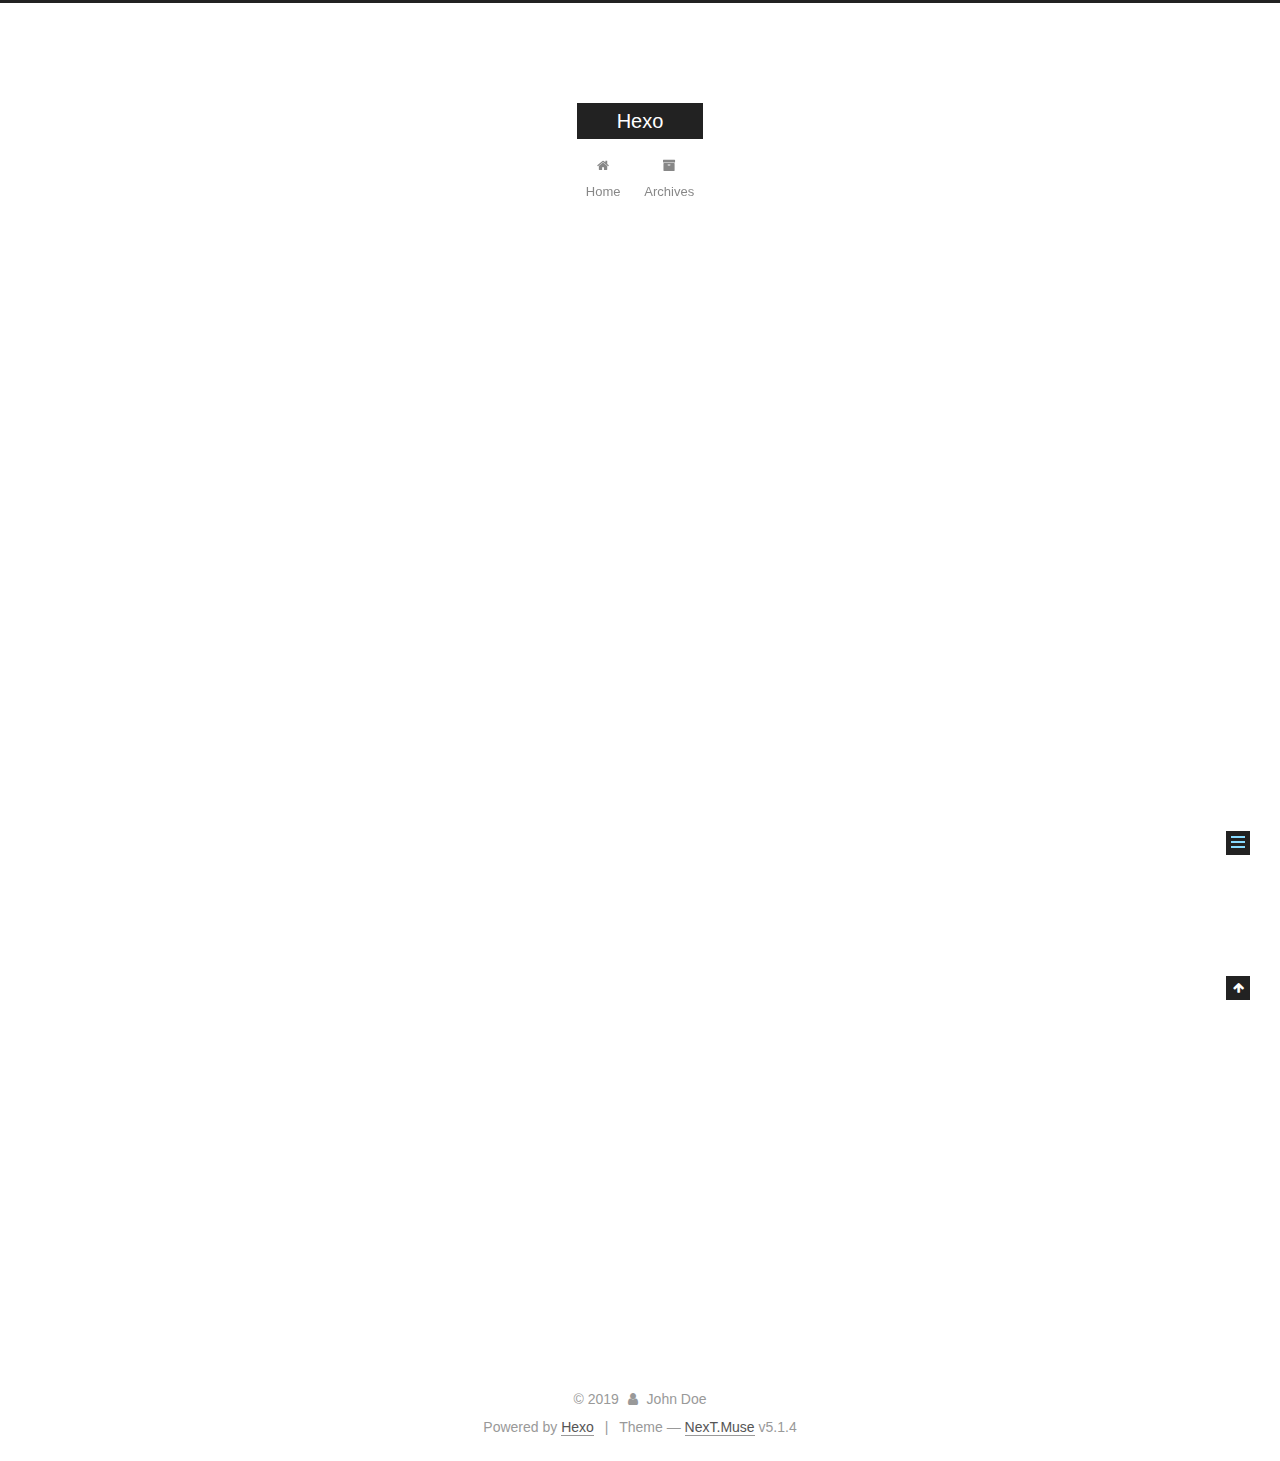
<file: 2019/09/06/hello-world/index.html>
<!DOCTYPE html>



  


<html class="theme-next muse use-motion" lang="en">
<head><meta name="generator" content="Hexo 3.9.0">
  <meta charset="UTF-8">
<meta http-equiv="X-UA-Compatible" content="IE=edge">
<meta name="viewport" content="width=device-width, initial-scale=1, maximum-scale=1">
<meta name="theme-color" content="#222">









<meta http-equiv="Cache-Control" content="no-transform">
<meta http-equiv="Cache-Control" content="no-siteapp">
















  
  
  <link href="/lib/fancybox/source/jquery.fancybox.css?v=2.1.5" rel="stylesheet" type="text/css">







<link href="/lib/font-awesome/css/font-awesome.min.css?v=4.6.2" rel="stylesheet" type="text/css">

<link href="/css/main.css?v=5.1.4" rel="stylesheet" type="text/css">


  <link rel="apple-touch-icon" sizes="180x180" href="/images/apple-touch-icon-next.png?v=5.1.4">


  <link rel="icon" type="image/png" sizes="32x32" href="/images/favicon-32x32-next.png?v=5.1.4">


  <link rel="icon" type="image/png" sizes="16x16" href="/images/favicon-16x16-next.png?v=5.1.4">


  <link rel="mask-icon" href="/images/logo.svg?v=5.1.4" color="#222">





  <meta name="keywords" content="Hexo, NexT">










<meta name="description" content="Welcome to Hexo! This is your very first post. Check documentation for more info. If you get any problems when using Hexo, you can find the answer in troubleshooting or you can ask me on GitHub. Quick">
<meta property="og:type" content="article">
<meta property="og:title" content="Hello World">
<meta property="og:url" content="http://yoursite.com/2019/09/06/hello-world/index.html">
<meta property="og:site_name" content="Hexo">
<meta property="og:description" content="Welcome to Hexo! This is your very first post. Check documentation for more info. If you get any problems when using Hexo, you can find the answer in troubleshooting or you can ask me on GitHub. Quick">
<meta property="og:locale" content="en">
<meta property="og:updated_time" content="2019-09-06T02:01:58.684Z">
<meta name="twitter:card" content="summary">
<meta name="twitter:title" content="Hello World">
<meta name="twitter:description" content="Welcome to Hexo! This is your very first post. Check documentation for more info. If you get any problems when using Hexo, you can find the answer in troubleshooting or you can ask me on GitHub. Quick">



<script type="text/javascript" id="hexo.configurations">
  var NexT = window.NexT || {};
  var CONFIG = {
    root: '/',
    scheme: 'Muse',
    version: '5.1.4',
    sidebar: {"position":"left","display":"post","offset":12,"b2t":false,"scrollpercent":false,"onmobile":false},
    fancybox: true,
    tabs: true,
    motion: {"enable":true,"async":false,"transition":{"post_block":"fadeIn","post_header":"slideDownIn","post_body":"slideDownIn","coll_header":"slideLeftIn","sidebar":"slideUpIn"}},
    duoshuo: {
      userId: '0',
      author: 'Author'
    },
    algolia: {
      applicationID: '',
      apiKey: '',
      indexName: '',
      hits: {"per_page":10},
      labels: {"input_placeholder":"Search for Posts","hits_empty":"We didn't find any results for the search: ${query}","hits_stats":"${hits} results found in ${time} ms"}
    }
  };
</script>



  <link rel="canonical" href="http://yoursite.com/2019/09/06/hello-world/">





  <title>Hello World | Hexo</title>
  








</head>

<body itemscope itemtype="http://schema.org/WebPage" lang="en">

  
  
    
  

  <div class="container sidebar-position-left page-post-detail">
    <div class="headband"></div>

    <header id="header" class="header" itemscope itemtype="http://schema.org/WPHeader">
      <div class="header-inner"><div class="site-brand-wrapper">
  <div class="site-meta ">
    

    <div class="custom-logo-site-title">
      <a href="/" class="brand" rel="start">
        <span class="logo-line-before"><i></i></span>
        <span class="site-title">Hexo</span>
        <span class="logo-line-after"><i></i></span>
      </a>
    </div>
      
        <p class="site-subtitle"></p>
      
  </div>

  <div class="site-nav-toggle">
    <button>
      <span class="btn-bar"></span>
      <span class="btn-bar"></span>
      <span class="btn-bar"></span>
    </button>
  </div>
</div>

<nav class="site-nav">
  

  
    <ul id="menu" class="menu">
      
        
        <li class="menu-item menu-item-home">
          <a href="/" rel="section">
            
              <i class="menu-item-icon fa fa-fw fa-home"></i> <br>
            
            Home
          </a>
        </li>
      
        
        <li class="menu-item menu-item-archives">
          <a href="/archives/" rel="section">
            
              <i class="menu-item-icon fa fa-fw fa-archive"></i> <br>
            
            Archives
          </a>
        </li>
      

      
    </ul>
  

  
</nav>



 </div>
    </header>

    <main id="main" class="main">
      <div class="main-inner">
        <div class="content-wrap">
          <div id="content" class="content">
            

  <div id="posts" class="posts-expand">
    

  

  
  
  

  <article class="post post-type-normal" itemscope itemtype="http://schema.org/Article">
  
  
  
  <div class="post-block">
    <link itemprop="mainEntityOfPage" href="http://yoursite.com/2019/09/06/hello-world/">

    <span hidden itemprop="author" itemscope itemtype="http://schema.org/Person">
      <meta itemprop="name" content="John Doe">
      <meta itemprop="description" content>
      <meta itemprop="image" content="/images/avatar.gif">
    </span>

    <span hidden itemprop="publisher" itemscope itemtype="http://schema.org/Organization">
      <meta itemprop="name" content="Hexo">
    </span>

    
      <header class="post-header">

        
        
          <h1 class="post-title" itemprop="name headline">Hello World</h1>
        

        <div class="post-meta">
          <span class="post-time">
            
              <span class="post-meta-item-icon">
                <i class="fa fa-calendar-o"></i>
              </span>
              
                <span class="post-meta-item-text">Posted on</span>
              
              <time title="Post created" itemprop="dateCreated datePublished" datetime="2019-09-06T10:01:58+08:00">
                2019-09-06
              </time>
            

            

            
          </span>

          

          
            
          

          
          

          

          

          

        </div>
      </header>
    

    
    
    
    <div class="post-body" itemprop="articleBody">

      
      

      
        <p>Welcome to <a href="https://hexo.io/" target="_blank" rel="noopener">Hexo</a>! This is your very first post. Check <a href="https://hexo.io/docs/" target="_blank" rel="noopener">documentation</a> for more info. If you get any problems when using Hexo, you can find the answer in <a href="https://hexo.io/docs/troubleshooting.html" target="_blank" rel="noopener">troubleshooting</a> or you can ask me on <a href="https://github.com/hexojs/hexo/issues" target="_blank" rel="noopener">GitHub</a>.</p>
<h2 id="Quick-Start"><a href="#Quick-Start" class="headerlink" title="Quick Start"></a>Quick Start</h2><h3 id="Create-a-new-post"><a href="#Create-a-new-post" class="headerlink" title="Create a new post"></a>Create a new post</h3><figure class="highlight bash"><table><tr><td class="gutter"><pre><span class="line">1</span><br></pre></td><td class="code"><pre><span class="line">$ hexo new <span class="string">"My New Post"</span></span><br></pre></td></tr></table></figure>

<p>More info: <a href="https://hexo.io/docs/writing.html" target="_blank" rel="noopener">Writing</a></p>
<h3 id="Run-server"><a href="#Run-server" class="headerlink" title="Run server"></a>Run server</h3><figure class="highlight bash"><table><tr><td class="gutter"><pre><span class="line">1</span><br></pre></td><td class="code"><pre><span class="line">$ hexo server</span><br></pre></td></tr></table></figure>

<p>More info: <a href="https://hexo.io/docs/server.html" target="_blank" rel="noopener">Server</a></p>
<h3 id="Generate-static-files"><a href="#Generate-static-files" class="headerlink" title="Generate static files"></a>Generate static files</h3><figure class="highlight bash"><table><tr><td class="gutter"><pre><span class="line">1</span><br></pre></td><td class="code"><pre><span class="line">$ hexo generate</span><br></pre></td></tr></table></figure>

<p>More info: <a href="https://hexo.io/docs/generating.html" target="_blank" rel="noopener">Generating</a></p>
<h3 id="Deploy-to-remote-sites"><a href="#Deploy-to-remote-sites" class="headerlink" title="Deploy to remote sites"></a>Deploy to remote sites</h3><figure class="highlight bash"><table><tr><td class="gutter"><pre><span class="line">1</span><br></pre></td><td class="code"><pre><span class="line">$ hexo deploy</span><br></pre></td></tr></table></figure>

<p>More info: <a href="https://hexo.io/docs/deployment.html" target="_blank" rel="noopener">Deployment</a></p>

      
    </div>
    
    
    

    

    

    

    <footer class="post-footer">
      

      
      
      

      
        <div class="post-nav">
          <div class="post-nav-next post-nav-item">
            
          </div>

          <span class="post-nav-divider"></span>

          <div class="post-nav-prev post-nav-item">
            
              <a href="/2019/09/06/HelloWorld/" rel="prev" title="HelloWorld">
                HelloWorld <i class="fa fa-chevron-right"></i>
              </a>
            
          </div>
        </div>
      

      
      
    </footer>
  </div>
  
  
  
  </article>



    <div class="post-spread">
      
    </div>
  </div>


          </div>
          


          

  



        </div>
        
          
  
  <div class="sidebar-toggle">
    <div class="sidebar-toggle-line-wrap">
      <span class="sidebar-toggle-line sidebar-toggle-line-first"></span>
      <span class="sidebar-toggle-line sidebar-toggle-line-middle"></span>
      <span class="sidebar-toggle-line sidebar-toggle-line-last"></span>
    </div>
  </div>

  <aside id="sidebar" class="sidebar">
    
    <div class="sidebar-inner">

      

      
        <ul class="sidebar-nav motion-element">
          <li class="sidebar-nav-toc sidebar-nav-active" data-target="post-toc-wrap">
            Table of Contents
          </li>
          <li class="sidebar-nav-overview" data-target="site-overview-wrap">
            Overview
          </li>
        </ul>
      

      <section class="site-overview-wrap sidebar-panel">
        <div class="site-overview">
          <div class="site-author motion-element" itemprop="author" itemscope itemtype="http://schema.org/Person">
            
              <p class="site-author-name" itemprop="name">John Doe</p>
              <p class="site-description motion-element" itemprop="description"></p>
          </div>

          <nav class="site-state motion-element">

            
              <div class="site-state-item site-state-posts">
              
                <a href="/archives/">
              
                  <span class="site-state-item-count">2</span>
                  <span class="site-state-item-name">posts</span>
                </a>
              </div>
            

            

            

          </nav>

          

          

          
          

          
          

          

        </div>
      </section>

      
      <!--noindex-->
        <section class="post-toc-wrap motion-element sidebar-panel sidebar-panel-active">
          <div class="post-toc">

            
              
            

            
              <div class="post-toc-content"><ol class="nav"><li class="nav-item nav-level-2"><a class="nav-link" href="#Quick-Start"><span class="nav-number">1.</span> <span class="nav-text">Quick Start</span></a><ol class="nav-child"><li class="nav-item nav-level-3"><a class="nav-link" href="#Create-a-new-post"><span class="nav-number">1.1.</span> <span class="nav-text">Create a new post</span></a></li><li class="nav-item nav-level-3"><a class="nav-link" href="#Run-server"><span class="nav-number">1.2.</span> <span class="nav-text">Run server</span></a></li><li class="nav-item nav-level-3"><a class="nav-link" href="#Generate-static-files"><span class="nav-number">1.3.</span> <span class="nav-text">Generate static files</span></a></li><li class="nav-item nav-level-3"><a class="nav-link" href="#Deploy-to-remote-sites"><span class="nav-number">1.4.</span> <span class="nav-text">Deploy to remote sites</span></a></li></ol></li></ol></div>
            

          </div>
        </section>
      <!--/noindex-->
      

      

    </div>
  </aside>


        
      </div>
    </main>

    <footer id="footer" class="footer">
      <div class="footer-inner">
        <div class="copyright">&copy; <span itemprop="copyrightYear">2019</span>
  <span class="with-love">
    <i class="fa fa-user"></i>
  </span>
  <span class="author" itemprop="copyrightHolder">John Doe</span>

  
</div>


  <div class="powered-by">Powered by <a class="theme-link" target="_blank" href="https://hexo.io">Hexo</a></div>



  <span class="post-meta-divider">|</span>



  <div class="theme-info">Theme &mdash; <a class="theme-link" target="_blank" href="https://github.com/iissnan/hexo-theme-next">NexT.Muse</a> v5.1.4</div>




        







        
      </div>
    </footer>

    
      <div class="back-to-top">
        <i class="fa fa-arrow-up"></i>
        
      </div>
    

    

  </div>

  

<script type="text/javascript">
  if (Object.prototype.toString.call(window.Promise) !== '[object Function]') {
    window.Promise = null;
  }
</script>









  












  
  
    <script type="text/javascript" src="/lib/jquery/index.js?v=2.1.3"></script>
  

  
  
    <script type="text/javascript" src="/lib/fastclick/lib/fastclick.min.js?v=1.0.6"></script>
  

  
  
    <script type="text/javascript" src="/lib/jquery_lazyload/jquery.lazyload.js?v=1.9.7"></script>
  

  
  
    <script type="text/javascript" src="/lib/velocity/velocity.min.js?v=1.2.1"></script>
  

  
  
    <script type="text/javascript" src="/lib/velocity/velocity.ui.min.js?v=1.2.1"></script>
  

  
  
    <script type="text/javascript" src="/lib/fancybox/source/jquery.fancybox.pack.js?v=2.1.5"></script>
  


  


  <script type="text/javascript" src="/js/src/utils.js?v=5.1.4"></script>

  <script type="text/javascript" src="/js/src/motion.js?v=5.1.4"></script>



  
  

  
  <script type="text/javascript" src="/js/src/scrollspy.js?v=5.1.4"></script>
<script type="text/javascript" src="/js/src/post-details.js?v=5.1.4"></script>



  


  <script type="text/javascript" src="/js/src/bootstrap.js?v=5.1.4"></script>



  


  




	





  





  












  





  

  

  

  
  

  

  

  

</body>
</html>
</file>
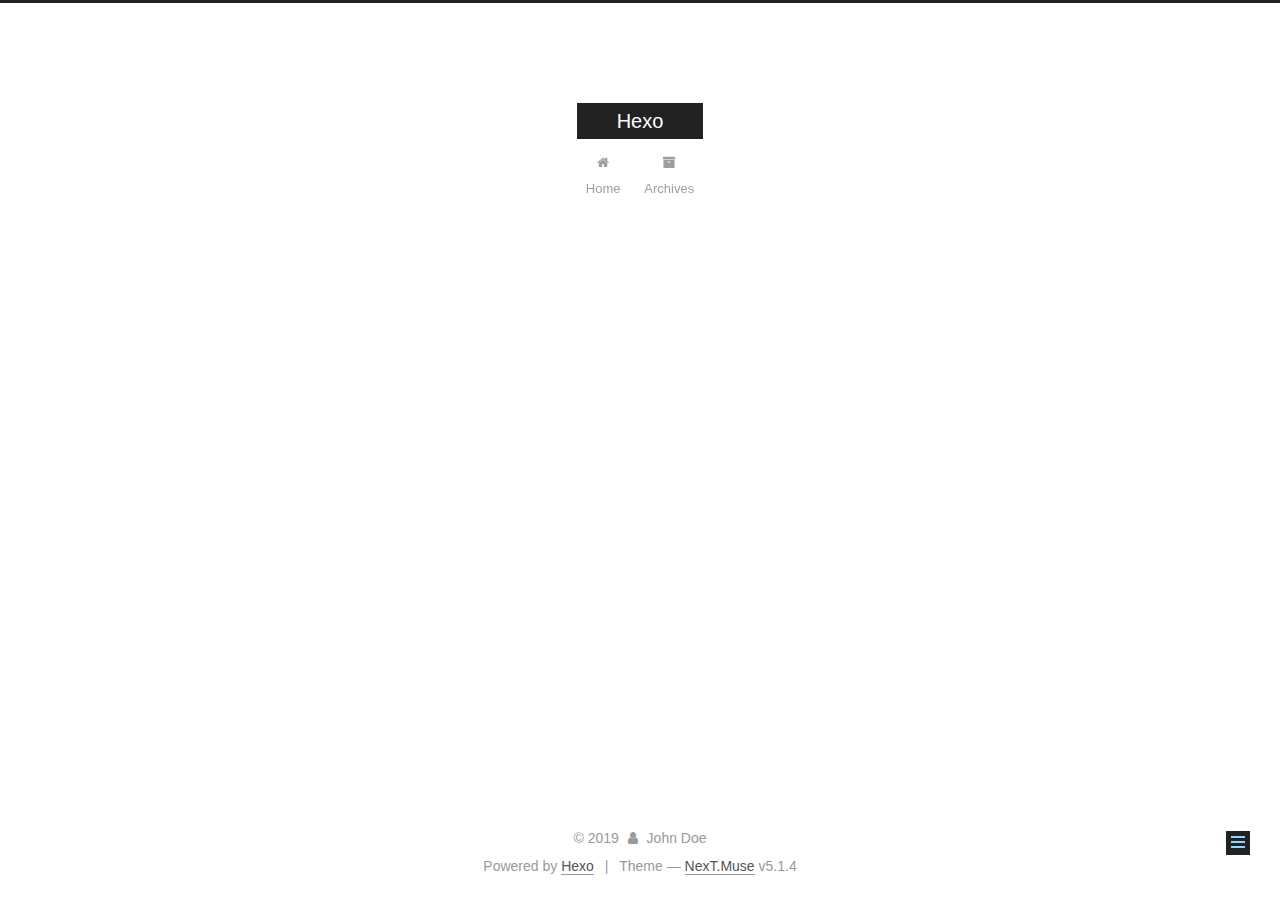
<file: 2019/09/06/HelloWorld/index.html>
<!DOCTYPE html>



  


<html class="theme-next muse use-motion" lang="en">
<head><meta name="generator" content="Hexo 3.9.0">
  <meta charset="UTF-8">
<meta http-equiv="X-UA-Compatible" content="IE=edge">
<meta name="viewport" content="width=device-width, initial-scale=1, maximum-scale=1">
<meta name="theme-color" content="#222">









<meta http-equiv="Cache-Control" content="no-transform">
<meta http-equiv="Cache-Control" content="no-siteapp">
















  
  
  <link href="/lib/fancybox/source/jquery.fancybox.css?v=2.1.5" rel="stylesheet" type="text/css">







<link href="/lib/font-awesome/css/font-awesome.min.css?v=4.6.2" rel="stylesheet" type="text/css">

<link href="/css/main.css?v=5.1.4" rel="stylesheet" type="text/css">


  <link rel="apple-touch-icon" sizes="180x180" href="/images/apple-touch-icon-next.png?v=5.1.4">


  <link rel="icon" type="image/png" sizes="32x32" href="/images/favicon-32x32-next.png?v=5.1.4">


  <link rel="icon" type="image/png" sizes="16x16" href="/images/favicon-16x16-next.png?v=5.1.4">


  <link rel="mask-icon" href="/images/logo.svg?v=5.1.4" color="#222">





  <meta name="keywords" content="Hexo, NexT">










<meta name="description" content="我的第一篇博客　　朱河锦的第一篇博客">
<meta property="og:type" content="article">
<meta property="og:title" content="HelloWorld">
<meta property="og:url" content="http://yoursite.com/2019/09/06/HelloWorld/index.html">
<meta property="og:site_name" content="Hexo">
<meta property="og:description" content="我的第一篇博客　　朱河锦的第一篇博客">
<meta property="og:locale" content="en">
<meta property="og:updated_time" content="2019-09-06T02:35:33.420Z">
<meta name="twitter:card" content="summary">
<meta name="twitter:title" content="HelloWorld">
<meta name="twitter:description" content="我的第一篇博客　　朱河锦的第一篇博客">



<script type="text/javascript" id="hexo.configurations">
  var NexT = window.NexT || {};
  var CONFIG = {
    root: '/',
    scheme: 'Muse',
    version: '5.1.4',
    sidebar: {"position":"left","display":"post","offset":12,"b2t":false,"scrollpercent":false,"onmobile":false},
    fancybox: true,
    tabs: true,
    motion: {"enable":true,"async":false,"transition":{"post_block":"fadeIn","post_header":"slideDownIn","post_body":"slideDownIn","coll_header":"slideLeftIn","sidebar":"slideUpIn"}},
    duoshuo: {
      userId: '0',
      author: 'Author'
    },
    algolia: {
      applicationID: '',
      apiKey: '',
      indexName: '',
      hits: {"per_page":10},
      labels: {"input_placeholder":"Search for Posts","hits_empty":"We didn't find any results for the search: ${query}","hits_stats":"${hits} results found in ${time} ms"}
    }
  };
</script>



  <link rel="canonical" href="http://yoursite.com/2019/09/06/HelloWorld/">





  <title>HelloWorld | Hexo</title>
  








</head>

<body itemscope itemtype="http://schema.org/WebPage" lang="en">

  
  
    
  

  <div class="container sidebar-position-left page-post-detail">
    <div class="headband"></div>

    <header id="header" class="header" itemscope itemtype="http://schema.org/WPHeader">
      <div class="header-inner"><div class="site-brand-wrapper">
  <div class="site-meta ">
    

    <div class="custom-logo-site-title">
      <a href="/" class="brand" rel="start">
        <span class="logo-line-before"><i></i></span>
        <span class="site-title">Hexo</span>
        <span class="logo-line-after"><i></i></span>
      </a>
    </div>
      
        <p class="site-subtitle"></p>
      
  </div>

  <div class="site-nav-toggle">
    <button>
      <span class="btn-bar"></span>
      <span class="btn-bar"></span>
      <span class="btn-bar"></span>
    </button>
  </div>
</div>

<nav class="site-nav">
  

  
    <ul id="menu" class="menu">
      
        
        <li class="menu-item menu-item-home">
          <a href="/" rel="section">
            
              <i class="menu-item-icon fa fa-fw fa-home"></i> <br>
            
            Home
          </a>
        </li>
      
        
        <li class="menu-item menu-item-archives">
          <a href="/archives/" rel="section">
            
              <i class="menu-item-icon fa fa-fw fa-archive"></i> <br>
            
            Archives
          </a>
        </li>
      

      
    </ul>
  

  
</nav>



 </div>
    </header>

    <main id="main" class="main">
      <div class="main-inner">
        <div class="content-wrap">
          <div id="content" class="content">
            

  <div id="posts" class="posts-expand">
    

  

  
  
  

  <article class="post post-type-normal" itemscope itemtype="http://schema.org/Article">
  
  
  
  <div class="post-block">
    <link itemprop="mainEntityOfPage" href="http://yoursite.com/2019/09/06/HelloWorld/">

    <span hidden itemprop="author" itemscope itemtype="http://schema.org/Person">
      <meta itemprop="name" content="John Doe">
      <meta itemprop="description" content>
      <meta itemprop="image" content="/images/avatar.gif">
    </span>

    <span hidden itemprop="publisher" itemscope itemtype="http://schema.org/Organization">
      <meta itemprop="name" content="Hexo">
    </span>

    
      <header class="post-header">

        
        
          <h1 class="post-title" itemprop="name headline">HelloWorld</h1>
        

        <div class="post-meta">
          <span class="post-time">
            
              <span class="post-meta-item-icon">
                <i class="fa fa-calendar-o"></i>
              </span>
              
                <span class="post-meta-item-text">Posted on</span>
              
              <time title="Post created" itemprop="dateCreated datePublished" datetime="2019-09-06T10:04:40+08:00">
                2019-09-06
              </time>
            

            

            
          </span>

          

          
            
          

          
          

          

          

          

        </div>
      </header>
    

    
    
    
    <div class="post-body" itemprop="articleBody">

      
      

      
        <h1 id="我的第一篇博客"><a href="#我的第一篇博客" class="headerlink" title="我的第一篇博客"></a>我的第一篇博客</h1><p>　　朱河锦的第一篇博客</p>

      
    </div>
    
    
    

    

    

    

    <footer class="post-footer">
      

      
      
      

      
        <div class="post-nav">
          <div class="post-nav-next post-nav-item">
            
              <a href="/2019/09/06/hello-world/" rel="next" title="Hello World">
                <i class="fa fa-chevron-left"></i> Hello World
              </a>
            
          </div>

          <span class="post-nav-divider"></span>

          <div class="post-nav-prev post-nav-item">
            
          </div>
        </div>
      

      
      
    </footer>
  </div>
  
  
  
  </article>



    <div class="post-spread">
      
    </div>
  </div>


          </div>
          


          

  



        </div>
        
          
  
  <div class="sidebar-toggle">
    <div class="sidebar-toggle-line-wrap">
      <span class="sidebar-toggle-line sidebar-toggle-line-first"></span>
      <span class="sidebar-toggle-line sidebar-toggle-line-middle"></span>
      <span class="sidebar-toggle-line sidebar-toggle-line-last"></span>
    </div>
  </div>

  <aside id="sidebar" class="sidebar">
    
    <div class="sidebar-inner">

      

      
        <ul class="sidebar-nav motion-element">
          <li class="sidebar-nav-toc sidebar-nav-active" data-target="post-toc-wrap">
            Table of Contents
          </li>
          <li class="sidebar-nav-overview" data-target="site-overview-wrap">
            Overview
          </li>
        </ul>
      

      <section class="site-overview-wrap sidebar-panel">
        <div class="site-overview">
          <div class="site-author motion-element" itemprop="author" itemscope itemtype="http://schema.org/Person">
            
              <p class="site-author-name" itemprop="name">John Doe</p>
              <p class="site-description motion-element" itemprop="description"></p>
          </div>

          <nav class="site-state motion-element">

            
              <div class="site-state-item site-state-posts">
              
                <a href="/archives/">
              
                  <span class="site-state-item-count">2</span>
                  <span class="site-state-item-name">posts</span>
                </a>
              </div>
            

            

            

          </nav>

          

          

          
          

          
          

          

        </div>
      </section>

      
      <!--noindex-->
        <section class="post-toc-wrap motion-element sidebar-panel sidebar-panel-active">
          <div class="post-toc">

            
              
            

            
              <div class="post-toc-content"><ol class="nav"><li class="nav-item nav-level-1"><a class="nav-link" href="#我的第一篇博客"><span class="nav-number">1.</span> <span class="nav-text">我的第一篇博客</span></a></li></ol></div>
            

          </div>
        </section>
      <!--/noindex-->
      

      

    </div>
  </aside>


        
      </div>
    </main>

    <footer id="footer" class="footer">
      <div class="footer-inner">
        <div class="copyright">&copy; <span itemprop="copyrightYear">2019</span>
  <span class="with-love">
    <i class="fa fa-user"></i>
  </span>
  <span class="author" itemprop="copyrightHolder">John Doe</span>

  
</div>


  <div class="powered-by">Powered by <a class="theme-link" target="_blank" href="https://hexo.io">Hexo</a></div>



  <span class="post-meta-divider">|</span>



  <div class="theme-info">Theme &mdash; <a class="theme-link" target="_blank" href="https://github.com/iissnan/hexo-theme-next">NexT.Muse</a> v5.1.4</div>




        







        
      </div>
    </footer>

    
      <div class="back-to-top">
        <i class="fa fa-arrow-up"></i>
        
      </div>
    

    

  </div>

  

<script type="text/javascript">
  if (Object.prototype.toString.call(window.Promise) !== '[object Function]') {
    window.Promise = null;
  }
</script>









  












  
  
    <script type="text/javascript" src="/lib/jquery/index.js?v=2.1.3"></script>
  

  
  
    <script type="text/javascript" src="/lib/fastclick/lib/fastclick.min.js?v=1.0.6"></script>
  

  
  
    <script type="text/javascript" src="/lib/jquery_lazyload/jquery.lazyload.js?v=1.9.7"></script>
  

  
  
    <script type="text/javascript" src="/lib/velocity/velocity.min.js?v=1.2.1"></script>
  

  
  
    <script type="text/javascript" src="/lib/velocity/velocity.ui.min.js?v=1.2.1"></script>
  

  
  
    <script type="text/javascript" src="/lib/fancybox/source/jquery.fancybox.pack.js?v=2.1.5"></script>
  


  


  <script type="text/javascript" src="/js/src/utils.js?v=5.1.4"></script>

  <script type="text/javascript" src="/js/src/motion.js?v=5.1.4"></script>



  
  

  
  <script type="text/javascript" src="/js/src/scrollspy.js?v=5.1.4"></script>
<script type="text/javascript" src="/js/src/post-details.js?v=5.1.4"></script>



  


  <script type="text/javascript" src="/js/src/bootstrap.js?v=5.1.4"></script>



  


  




	





  





  












  





  

  

  

  
  

  

  

  

</body>
</html>
</file>
<file: css/main.css>
/* normalize.css v3.0.2 | MIT License | git.io/normalize */
html {
  font-family: sans-serif; /* 1 */
  -ms-text-size-adjust: 100%; /* 2 */
  -webkit-text-size-adjust: 100%; /* 2 */
}
body {
  margin: 0;
}
article,
aside,
details,
figcaption,
figure,
footer,
header,
hgroup,
main,
menu,
nav,
section,
summary {
  display: block;
}
audio,
canvas,
progress,
video {
  display: inline-block; /* 1 */
  vertical-align: baseline; /* 2 */
}
audio:not([controls]) {
  display: none;
  height: 0;
}
[hidden],
template {
  display: none;
}
a {
  background-color: transparent;
}
a:active,
a:hover {
  outline: 0;
}
abbr[title] {
  border-bottom: 1px dotted;
}
b,
strong {
  font-weight: bold;
}
dfn {
  font-style: italic;
}
h1 {
  font-size: 2em;
  margin: 0.67em 0;
}
mark {
  background: #ff0;
  color: #000;
}
small {
  font-size: 80%;
}
sub,
sup {
  font-size: 75%;
  line-height: 0;
  position: relative;
  vertical-align: baseline;
}
sup {
  top: -0.5em;
}
sub {
  bottom: -0.25em;
}
img {
  border: 0;
}
svg:not(:root) {
  overflow: hidden;
}
figure {
  margin: 1em 40px;
}
hr {
  -moz-box-sizing: content-box;
  box-sizing: content-box;
  height: 0;
}
pre {
  overflow: auto;
}
code,
kbd,
pre,
samp {
  font-family: monospace, monospace;
  font-size: 1em;
}
button,
input,
optgroup,
select,
textarea {
  color: inherit; /* 1 */
  font: inherit; /* 2 */
  margin: 0; /* 3 */
}
button {
  overflow: visible;
}
button,
select {
  text-transform: none;
}
button,
html input[type="button"],
input[type="reset"],
input[type="submit"] {
  -webkit-appearance: button; /* 2 */
  cursor: pointer; /* 3 */
}
button[disabled],
html input[disabled] {
  cursor: default;
}
button::-moz-focus-inner,
input::-moz-focus-inner {
  border: 0;
  padding: 0;
}
input {
  line-height: normal;
}
input[type="checkbox"],
input[type="radio"] {
  box-sizing: border-box; /* 1 */
  padding: 0; /* 2 */
}
input[type="number"]::-webkit-inner-spin-button,
input[type="number"]::-webkit-outer-spin-button {
  height: auto;
}
input[type="search"] {
  -webkit-appearance: textfield; /* 1 */
  -moz-box-sizing: content-box;
  -webkit-box-sizing: content-box; /* 2 */
  box-sizing: content-box;
}
input[type="search"]::-webkit-search-cancel-button,
input[type="search"]::-webkit-search-decoration {
  -webkit-appearance: none;
}
fieldset {
  border: 1px solid #c0c0c0;
  margin: 0 2px;
  padding: 0.35em 0.625em 0.75em;
}
legend {
  border: 0; /* 1 */
  padding: 0; /* 2 */
}
textarea {
  overflow: auto;
}
optgroup {
  font-weight: bold;
}
table {
  border-collapse: collapse;
  border-spacing: 0;
}
td,
th {
  padding: 0;
}
::selection {
  background: #262a30;
  color: #fff;
}
body {
  position: relative;
  font-family: 'Lato', "PingFang SC", "Microsoft YaHei", sans-serif;
  font-size: 14px;
  line-height: 2;
  color: #555;
  background: #fff;
}
@media (max-width: 767px) {
  body {
    padding-right: 0 !important;
  }
}
@media (min-width: 768px) and (max-width: 991px) {
  body {
    padding-right: 0 !important;
  }
}
@media (min-width: 1600px) {
  body {
    font-size: 16px;
  }
}
h1,
h2,
h3,
h4,
h5,
h6 {
  margin: 0;
  padding: 0;
  font-weight: bold;
  line-height: 1.5;
  font-family: 'Lato', "PingFang SC", "Microsoft YaHei", sans-serif;
}
h2,
h3,
h4,
h5,
h6 {
  margin: 20px 0 15px;
}
h1 {
  font-size: 22px;
}
@media (max-width: 767px) {
  h1 {
    font-size: 18px;
  }
}
h2 {
  font-size: 20px;
}
@media (max-width: 767px) {
  h2 {
    font-size: 16px;
  }
}
h3 {
  font-size: 18px;
}
@media (max-width: 767px) {
  h3 {
    font-size: 14px;
  }
}
h4 {
  font-size: 16px;
}
@media (max-width: 767px) {
  h4 {
    font-size: 12px;
  }
}
h5 {
  font-size: 14px;
}
@media (max-width: 767px) {
  h5 {
    font-size: 10px;
  }
}
h6 {
  font-size: 12px;
}
@media (max-width: 767px) {
  h6 {
    font-size: 8px;
  }
}
p {
  margin: 0 0 20px 0;
}
a {
  color: #555;
  text-decoration: none;
  outline: none;
  border-bottom: 1px solid #999;
  word-wrap: break-word;
}
a:hover {
  color: #222;
  border-bottom-color: #222;
}
blockquote {
  margin: 0;
  padding: 0;
}
img {
  display: block;
  margin: auto;
  max-width: 100%;
  height: auto;
}
hr {
  margin: 40px 0;
  height: 3px;
  border: none;
  background-color: #ddd;
  background-image: repeating-linear-gradient(-45deg, #fff, #fff 4px, transparent 4px, transparent 8px);
}
blockquote {
  padding: 0 15px;
  color: #666;
  border-left: 4px solid #ddd;
}
blockquote cite::before {
  content: "-";
  padding: 0 5px;
}
dt {
  font-weight: 700;
}
dd {
  margin: 0;
  padding: 0;
}
kbd {
  border: 1px solid #ccc;
  border-radius: 0.2em;
  box-shadow: 0.1em 0.1em 0.2em rgba(0,0,0,0.1);
  background-color: #f9f9f9;
  font-family: inherit;
  background-image: -webkit-linear-gradient(top, #eee, #fff, #eee);
  padding: 0.1em 0.3em;
  white-space: nowrap;
}
.text-left {
  text-align: left;
}
.text-center {
  text-align: center;
}
.text-right {
  text-align: right;
}
.text-justify {
  text-align: justify;
}
.text-nowrap {
  white-space: nowrap;
}
.text-lowercase {
  text-transform: lowercase;
}
.text-uppercase {
  text-transform: uppercase;
}
.text-capitalize {
  text-transform: capitalize;
}
.center-block {
  display: block;
  margin-left: auto;
  margin-right: auto;
}
.clearfix:before,
.clearfix:after {
  content: " ";
  display: table;
}
.clearfix:after {
  clear: both;
}
.pullquote {
  width: 45%;
}
.pullquote.left {
  float: left;
  margin-left: 5px;
  margin-right: 10px;
}
.pullquote.right {
  float: right;
  margin-left: 10px;
  margin-right: 5px;
}
.affix.affix.affix {
  position: fixed;
}
.translation {
  margin-top: -20px;
  font-size: 14px;
  color: #999;
}
.scrollbar-measure {
  width: 100px;
  height: 100px;
  overflow: scroll;
  position: absolute;
  top: -9999px;
}
.use-motion .motion-element {
  opacity: 0;
}
table {
  margin: 20px 0;
  width: 100%;
  border-collapse: collapse;
  border-spacing: 0;
  border: 1px solid #ddd;
  font-size: 14px;
  table-layout: fixed;
  word-wrap: break-all;
}
table>tbody>tr:nth-of-type(odd) {
  background-color: #f9f9f9;
}
table>tbody>tr:hover {
  background-color: #f5f5f5;
}
caption,
th,
td {
  padding: 8px;
  text-align: left;
  vertical-align: middle;
  font-weight: normal;
}
th,
td {
  border-bottom: 3px solid #ddd;
  border-right: 1px solid #eee;
}
th {
  padding-bottom: 10px;
  font-weight: 700;
}
td {
  border-bottom-width: 1px;
}
html,
body {
  height: 100%;
}
.container {
  position: relative;
  min-height: 100%;
}
.header-inner {
  margin: 0 auto;
  padding: 100px 0 70px;
  width: 700px;
}
@media (min-width: 1600px) {
  .container .header-inner {
    width: 900px;
  }
}
.main {
  padding-bottom: 150px;
}
.main-inner {
  margin: 0 auto;
  width: 700px;
}
@media (min-width: 1600px) {
  .container .main-inner {
    width: 900px;
  }
}
.footer {
  position: absolute;
  left: 0;
  bottom: 0;
  width: 100%;
  min-height: 50px;
}
.footer-inner {
  box-sizing: border-box;
  margin: 20px auto;
  width: 700px;
}
@media (min-width: 1600px) {
  .container .footer-inner {
    width: 900px;
  }
}
pre,
.highlight {
  overflow: auto;
  margin: 20px 0;
  padding: 0;
  font-size: 13px;
  color: #4d4d4c;
  background: #f7f7f7;
  line-height: 1.6;
}
pre,
code {
  font-family: consolas, Menlo, "PingFang SC", "Microsoft YaHei", monospace;
}
code {
  padding: 2px 4px;
  word-wrap: break-word;
  color: #555;
  background: #eee;
  border-radius: 3px;
  font-size: 13px;
}
pre {
  padding: 10px;
}
pre code {
  padding: 0;
  color: #4d4d4c;
  background: none;
  text-shadow: none;
}
.highlight {
  border-radius: 1px;
}
.highlight pre {
  border: none;
  margin: 0;
  padding: 10px 0;
}
.highlight table {
  margin: 0;
  width: auto;
  border: none;
}
.highlight td {
  border: none;
  padding: 0;
}
.highlight figcaption {
  font-size: 1em;
  color: #4d4d4c;
  line-height: 1em;
  margin-bottom: 1em;
}
.highlight figcaption:before,
.highlight figcaption:after {
  content: " ";
  display: table;
}
.highlight figcaption:after {
  clear: both;
}
.highlight figcaption a {
  float: right;
  color: #4d4d4c;
}
.highlight figcaption a:hover {
  border-bottom-color: #4d4d4c;
}
.highlight .gutter pre {
  padding-left: 10px;
  padding-right: 10px;
  color: #869194;
  text-align: right;
  background-color: #eff2f3;
}
.highlight .code pre {
  width: 100%;
  padding-left: 10px;
  padding-right: 10px;
  background-color: #f7f7f7;
}
.highlight .line {
  height: 20px;
}
.gutter {
  -webkit-user-select: none;
  -moz-user-select: none;
  -ms-user-select: none;
  user-select: none;
}
.gist table {
  width: auto;
}
.gist table td {
  border: none;
}
pre .deletion {
  background: #fdd;
}
pre .addition {
  background: #dfd;
}
pre .meta {
  color: #8959a8;
}
pre .comment {
  color: #8e908c;
}
pre .variable,
pre .attribute,
pre .tag,
pre .regexp,
pre .ruby .constant,
pre .xml .tag .title,
pre .xml .pi,
pre .xml .doctype,
pre .html .doctype,
pre .css .id,
pre .css .class,
pre .css .pseudo {
  color: #c82829;
}
pre .number,
pre .preprocessor,
pre .built_in,
pre .literal,
pre .params,
pre .constant,
pre .command {
  color: #f5871f;
}
pre .ruby .class .title,
pre .css .rules .attribute,
pre .string,
pre .value,
pre .inheritance,
pre .header,
pre .ruby .symbol,
pre .xml .cdata,
pre .special,
pre .number,
pre .formula {
  color: #718c00;
}
pre .title,
pre .css .hexcolor {
  color: #3e999f;
}
pre .function,
pre .python .decorator,
pre .python .title,
pre .ruby .function .title,
pre .ruby .title .keyword,
pre .perl .sub,
pre .javascript .title,
pre .coffeescript .title {
  color: #4271ae;
}
pre .keyword,
pre .javascript .function {
  color: #8959a8;
}
.full-image.full-image.full-image.full-image {
  border: none;
  max-width: 100%;
  width: auto;
  margin: 20px auto 25px;
}
@media (min-width: 992px) {
  .full-image.full-image.full-image.full-image {
    max-width: none;
    width: 110%;
    margin: 25px -5%;
  }
}
.blockquote-center,
.page-home .post-type-quote blockquote,
.page-post-detail .post-type-quote blockquote {
  position: relative;
  margin: 40px 0;
  padding: 0;
  border-left: none;
  text-align: center;
}
.blockquote-center::before,
.page-home .post-type-quote blockquote::before,
.page-post-detail .post-type-quote blockquote::before,
.blockquote-center::after,
.page-home .post-type-quote blockquote::after,
.page-post-detail .post-type-quote blockquote::after {
  position: absolute;
  content: ' ';
  display: block;
  width: 100%;
  height: 24px;
  opacity: 0.2;
  background-repeat: no-repeat;
  background-position: 0 -6px;
  background-size: 22px 22px;
}
.blockquote-center::before,
.page-home .post-type-quote blockquote::before,
.page-post-detail .post-type-quote blockquote::before {
  top: -20px;
  background-image: url("../images/quote-l.svg");
  border-top: 1px solid #ccc;
}
.blockquote-center::after,
.page-home .post-type-quote blockquote::after,
.page-post-detail .post-type-quote blockquote::after {
  bottom: -20px;
  background-image: url("../images/quote-r.svg");
  border-bottom: 1px solid #ccc;
  background-position: 100% 8px;
}
.blockquote-center p,
.page-home .post-type-quote blockquote p,
.page-post-detail .post-type-quote blockquote p,
.blockquote-center div,
.page-home .post-type-quote blockquote div,
.page-post-detail .post-type-quote blockquote div {
  text-align: center;
}
.post .post-body .group-picture img {
  box-sizing: border-box;
  padding: 0 3px;
  border: none;
}
.post .group-picture-row {
  overflow: hidden;
  margin-top: 6px;
}
.post .group-picture-row:first-child {
  margin-top: 0;
}
.post .group-picture-column {
  float: left;
}
.page-post-detail .post-body .group-picture-column {
  float: none;
  margin-top: 10px;
  width: auto !important;
}
.page-post-detail .post-body .group-picture-column img {
  margin: 0 auto;
}
.page-archive .group-picture-container {
  overflow: hidden;
}
.page-archive .group-picture-row {
  float: left;
}
.page-archive .group-picture-row:first-child {
  margin-top: 6px;
}
.page-archive .group-picture-column {
  max-width: 150px;
  max-height: 150px;
}
.post-body .note {
  position: relative;
  padding: 15px;
  margin-bottom: 20px;
  border: 1px solid #eee;
  border-left-width: 5px;
  border-radius: 3px;
}
.post-body .note h2,
.post-body .note h3,
.post-body .note h4,
.post-body .note h5,
.post-body .note h6 {
  margin-top: 0;
  margin-bottom: 0;
  border-bottom: initial;
  padding-top: 0 !important;
}
.post-body .note p:first-child,
.post-body .note ul:first-child,
.post-body .note ol:first-child,
.post-body .note table:first-child,
.post-body .note pre:first-child,
.post-body .note blockquote:first-child {
  margin-top: 0;
}
.post-body .note p:last-child,
.post-body .note ul:last-child,
.post-body .note ol:last-child,
.post-body .note table:last-child,
.post-body .note pre:last-child,
.post-body .note blockquote:last-child {
  margin-bottom: 0;
}
.post-body .note.default {
  border-left-color: #777;
}
.post-body .note.default h2,
.post-body .note.default h3,
.post-body .note.default h4,
.post-body .note.default h5,
.post-body .note.default h6 {
  color: #777;
}
.post-body .note.primary {
  border-left-color: #6f42c1;
}
.post-body .note.primary h2,
.post-body .note.primary h3,
.post-body .note.primary h4,
.post-body .note.primary h5,
.post-body .note.primary h6 {
  color: #6f42c1;
}
.post-body .note.info {
  border-left-color: #428bca;
}
.post-body .note.info h2,
.post-body .note.info h3,
.post-body .note.info h4,
.post-body .note.info h5,
.post-body .note.info h6 {
  color: #428bca;
}
.post-body .note.success {
  border-left-color: #5cb85c;
}
.post-body .note.success h2,
.post-body .note.success h3,
.post-body .note.success h4,
.post-body .note.success h5,
.post-body .note.success h6 {
  color: #5cb85c;
}
.post-body .note.warning {
  border-left-color: #f0ad4e;
}
.post-body .note.warning h2,
.post-body .note.warning h3,
.post-body .note.warning h4,
.post-body .note.warning h5,
.post-body .note.warning h6 {
  color: #f0ad4e;
}
.post-body .note.danger {
  border-left-color: #d9534f;
}
.post-body .note.danger h2,
.post-body .note.danger h3,
.post-body .note.danger h4,
.post-body .note.danger h5,
.post-body .note.danger h6 {
  color: #d9534f;
}
.post-body .label {
  display: inline;
  padding: 0 2px;
  white-space: nowrap;
}
.post-body .label.default {
  background-color: #f0f0f0;
}
.post-body .label.primary {
  background-color: #efe6f7;
}
.post-body .label.info {
  background-color: #e5f2f8;
}
.post-body .label.success {
  background-color: #e7f4e9;
}
.post-body .label.warning {
  background-color: #fcf6e1;
}
.post-body .label.danger {
  background-color: #fae8eb;
}
.post-body .tabs {
  position: relative;
  display: block;
  margin-bottom: 20px;
  padding-top: 10px;
}
.post-body .tabs ul.nav-tabs {
  margin: 0;
  padding: 0;
  display: flex;
  margin-bottom: -1px;
}
@media (max-width: 413px) {
  .post-body .tabs ul.nav-tabs {
    display: block;
    margin-bottom: 5px;
  }
}
.post-body .tabs ul.nav-tabs li.tab {
  list-style-type: none !important;
  margin: 0 0.25em 0 0;
  border-top: 3px solid transparent;
  border-left: 1px solid transparent;
  border-right: 1px solid transparent;
}
@media (max-width: 413px) {
  .post-body .tabs ul.nav-tabs li.tab {
    margin: initial;
    border-top: 1px solid transparent;
    border-left: 3px solid transparent;
    border-right: 1px solid transparent;
    border-bottom: 1px solid transparent;
  }
}
.post-body .tabs ul.nav-tabs li.tab a {
  outline: 0;
  border-bottom: initial;
  display: block;
  line-height: 1.8em;
  padding: 0.25em 0.75em;
  transition-duration: 0.2s;
  transition-timing-function: ease-out;
  transition-delay: 0s;
}
.post-body .tabs ul.nav-tabs li.tab a i {
  width: 1.285714285714286em;
}
.post-body .tabs ul.nav-tabs li.tab.active {
  border-top: 3px solid #fc6423;
  border-left: 1px solid #ddd;
  border-right: 1px solid #ddd;
  background-color: #fff;
}
@media (max-width: 413px) {
  .post-body .tabs ul.nav-tabs li.tab.active {
    border-top: 1px solid #ddd;
    border-left: 3px solid #fc6423;
    border-right: 1px solid #ddd;
    border-bottom: 1px solid #ddd;
  }
}
.post-body .tabs ul.nav-tabs li.tab.active a {
  cursor: default;
  color: #555;
}
.post-body .tabs .tab-content {
  background-color: #fff;
}
.post-body .tabs .tab-content .tab-pane {
  border: 1px solid #ddd;
  padding: 20px 20px 0 20px;
}
.post-body .tabs .tab-content .tab-pane:not(.active) {
  display: none !important;
}
.post-body .tabs .tab-content .tab-pane.active {
  display: block !important;
}
.btn {
  display: inline-block;
  padding: 0 20px;
  font-size: 14px;
  color: #fff;
  background: #222;
  border: 2px solid #222;
  text-decoration: none;
  border-radius: 0;
  transition-property: background-color;
  transition-duration: 0.2s;
  transition-timing-function: ease-in-out;
  transition-delay: 0s;
  line-height: 2;
}
.btn:hover {
  border-color: #222;
  color: #222;
  background: #fff;
}
.btn +.btn {
  margin: 0 0 8px 8px;
}
.btn .fa-fw {
  width: 1.285714285714286em;
  text-align: left;
}
.btn-bar {
  display: block;
  width: 22px;
  height: 2px;
  background: #555;
  border-radius: 1px;
}
.btn-bar+.btn-bar {
  margin-top: 4px;
}
.pagination {
  margin: 120px 0 40px;
  text-align: center;
  border-top: 1px solid #eee;
}
.page-number-basic,
.pagination .prev,
.pagination .next,
.pagination .page-number,
.pagination .space {
  display: inline-block;
  position: relative;
  top: -1px;
  margin: 0 10px;
  padding: 0 11px;
}
@media (max-width: 767px) {
  .page-number-basic,
  .pagination .prev,
  .pagination .next,
  .pagination .page-number,
  .pagination .space {
    margin: 0 5px;
  }
}
.pagination .prev,
.pagination .next,
.pagination .page-number {
  border-bottom: 0;
  border-top: 1px solid #eee;
  transition-property: border-color;
  transition-duration: 0.2s;
  transition-timing-function: ease-in-out;
  transition-delay: 0s;
}
.pagination .prev:hover,
.pagination .next:hover,
.pagination .page-number:hover {
  border-top-color: #222;
}
.pagination .space {
  padding: 0;
  margin: 0;
}
.pagination .prev {
  margin-left: 0;
}
.pagination .next {
  margin-right: 0;
}
.pagination .page-number.current {
  color: #fff;
  background: #ccc;
  border-top-color: #ccc;
}
@media (max-width: 767px) {
  .pagination {
    border-top: none;
  }
  .pagination .prev,
  .pagination .next,
  .pagination .page-number {
    margin-bottom: 10px;
    border-top: 0;
    border-bottom: 1px solid #eee;
    padding: 0 10px;
  }
  .pagination .prev:hover,
  .pagination .next:hover,
  .pagination .page-number:hover {
    border-bottom-color: #222;
  }
}
.comments {
  margin: 60px 20px 0;
}
.tag-cloud {
  text-align: center;
}
.tag-cloud a {
  display: inline-block;
  margin: 10px;
}
.back-to-top {
  box-sizing: border-box;
  position: fixed;
  bottom: -100px;
  right: 30px;
  z-index: 1050;
  padding: 0 6px;
  width: 24px;
  background: #222;
  font-size: 12px;
  opacity: 1;
  color: #fff;
  cursor: pointer;
  text-align: center;
  -webkit-transform: translateZ(0);
  transition-property: bottom;
  transition-duration: 0.2s;
  transition-timing-function: ease-in-out;
  transition-delay: 0s;
}
@media (min-width: 768px) and (max-width: 991px) {
  .back-to-top {
    display: none !important;
  }
}
@media (max-width: 767px) {
  .back-to-top {
    display: none !important;
  }
}
.back-to-top.back-to-top-on {
  bottom: 19px;
}
.header {
  background: transparent;
}
.header-inner {
  position: relative;
}
.headband {
  height: 3px;
  background: #222;
}
.site-meta {
  margin: 0;
  text-align: center;
}
@media (max-width: 767px) {
  .site-meta {
    text-align: center;
  }
}
.brand {
  position: relative;
  display: inline-block;
  padding: 0 40px;
  color: #fff;
  background: #222;
  border-bottom: none;
}
.brand:hover {
  color: #fff;
}
.logo {
  display: inline-block;
  margin-right: 5px;
  line-height: 36px;
  vertical-align: top;
}
.site-title {
  display: inline-block;
  vertical-align: top;
  line-height: 36px;
  font-size: 20px;
  font-weight: normal;
  font-family: 'Lato', "PingFang SC", "Microsoft YaHei", sans-serif;
}
.site-subtitle {
  margin-top: 10px;
  font-size: 13px;
  color: #999;
}
.use-motion .brand {
  opacity: 0;
}
.use-motion .logo,
.use-motion .site-title,
.use-motion .site-subtitle {
  opacity: 0;
  position: relative;
  top: -10px;
}
.site-nav-toggle {
  display: none;
  position: absolute;
  top: 10px;
  left: 10px;
}
@media (max-width: 767px) {
  .site-nav-toggle {
    display: block;
  }
}
.site-nav-toggle button {
  margin-top: 2px;
  padding: 9px 10px;
  background: transparent;
  border: none;
}
@media (max-width: 767px) {
  .site-nav {
    display: none;
    margin: 0 -10px;
    padding: 0 10px;
    clear: both;
    border-top: 1px solid #ddd;
  }
}
@media (min-width: 768px) and (max-width: 991px) {
  .site-nav {
    display: block !important;
  }
}
@media (min-width: 992px) {
  .site-nav {
    display: block !important;
  }
}
.menu {
  margin-top: 20px;
  padding-left: 0;
  text-align: center;
}
.menu .menu-item {
  display: inline-block;
  margin: 0 10px;
  list-style: none;
}
@media screen and (max-width: 767px) {
  .menu .menu-item {
    margin-top: 10px;
  }
}
.menu .menu-item a {
  display: block;
  font-size: 13px;
  line-height: inherit;
  border-bottom: 1px solid transparent;
  transition-property: border-color;
  transition-duration: 0.2s;
  transition-timing-function: ease-in-out;
  transition-delay: 0s;
}
.menu .menu-item a:hover {
  border-bottom-color: #222;
}
.menu .menu-item .fa {
  margin-right: 5px;
}
.use-motion .menu-item {
  opacity: 0;
}
.post-body {
  font-family: 'Lato', "PingFang SC", "Microsoft YaHei", sans-serif;
}
@media (max-width: 767px) {
  .post-body {
    word-break: break-word;
  }
}
.post-body .fancybox img {
  display: block !important;
  margin: 0 auto;
  cursor: pointer;
  cursor: zoom-in;
  cursor: -webkit-zoom-in;
}
.post-body .image-caption,
.post-body .figure .caption {
  margin: -20px auto 15px;
  text-align: center;
  font-size: 14px;
  color: #999;
  font-weight: bold;
  line-height: 1;
}
.post-sticky-flag {
  display: inline-block;
  font-size: 16px;
  -ms-transform: rotate(30deg);
  -webkit-transform: rotate(30deg);
  -moz-transform: rotate(30deg);
  -ms-transform: rotate(30deg);
  -o-transform: rotate(30deg);
  transform: rotate(30deg);
}
.use-motion .post-block,
.use-motion .pagination,
.use-motion .comments {
  opacity: 0;
}
.use-motion .post-header {
  opacity: 0;
}
.use-motion .post-body {
  opacity: 0;
}
.use-motion .collection-title {
  opacity: 0;
}
.posts-expand {
  padding-top: 40px;
}
@media (max-width: 767px) {
  .posts-expand {
    margin: 0 20px;
  }
  .post-body pre .gutter pre {
    padding-right: 10px;
  }
  .post-body .highlight {
    margin-left: 0px;
    margin-right: 0px;
    padding: 0;
  }
  .post-body .highlight .gutter pre {
    padding-right: 10px;
  }
}
@media (min-width: 992px) {
  .posts-expand .post-body {
    text-align: justify;
  }
}
.posts-expand .post-body h2,
.posts-expand .post-body h3,
.posts-expand .post-body h4,
.posts-expand .post-body h5,
.posts-expand .post-body h6 {
  padding-top: 10px;
}
.posts-expand .post-body h2 .header-anchor,
.posts-expand .post-body h3 .header-anchor,
.posts-expand .post-body h4 .header-anchor,
.posts-expand .post-body h5 .header-anchor,
.posts-expand .post-body h6 .header-anchor {
  float: right;
  margin-left: 10px;
  color: #ccc;
  border-bottom-style: none;
  visibility: hidden;
}
.posts-expand .post-body h2 .header-anchor:hover,
.posts-expand .post-body h3 .header-anchor:hover,
.posts-expand .post-body h4 .header-anchor:hover,
.posts-expand .post-body h5 .header-anchor:hover,
.posts-expand .post-body h6 .header-anchor:hover {
  color: inherit;
}
.posts-expand .post-body h2:hover .header-anchor,
.posts-expand .post-body h3:hover .header-anchor,
.posts-expand .post-body h4:hover .header-anchor,
.posts-expand .post-body h5:hover .header-anchor,
.posts-expand .post-body h6:hover .header-anchor {
  visibility: visible;
}
.posts-expand .post-body ul li {
  list-style: circle;
}
.posts-expand .post-body img {
  box-sizing: border-box;
  margin: auto;
  padding: 3px;
  border: 1px solid #ddd;
}
.posts-expand .post-body .fancybox img {
  margin: 0 auto 25px;
}
@media (max-width: 767px) {
  .posts-collapse {
    margin: 0 20px;
  }
  .posts-collapse .post-title,
  .posts-collapse .post-meta {
    display: block;
    width: auto;
    text-align: left;
  }
}
.posts-collapse {
  position: relative;
  z-index: 1010;
  margin-left: 55px;
}
.posts-collapse::after {
  content: " ";
  position: absolute;
  top: 20px;
  left: 0;
  margin-left: -2px;
  width: 4px;
  height: 100%;
  background: #f5f5f5;
  z-index: -1;
}
@media (max-width: 767px) {
  .posts-collapse {
    margin: 0 20px;
  }
}
.posts-collapse .collection-title {
  position: relative;
  margin: 60px 0;
}
.posts-collapse .collection-title h1,
.posts-collapse .collection-title h2 {
  margin-left: 20px;
}
.posts-collapse .collection-title small {
  color: #bbb;
  margin-left: 5px;
}
.posts-collapse .collection-title::before {
  content: " ";
  position: absolute;
  left: 0;
  top: 50%;
  margin-left: -4px;
  margin-top: -4px;
  width: 8px;
  height: 8px;
  background: #bbb;
  border-radius: 50%;
}
.posts-collapse .post {
  margin: 30px 0;
}
.posts-collapse .post-header {
  position: relative;
  transition-duration: 0.2s;
  transition-timing-function: ease-in-out;
  transition-delay: 0s;
  transition-property: border;
  border-bottom: 1px dashed #ccc;
}
.posts-collapse .post-header::before {
  content: " ";
  position: absolute;
  left: 0;
  top: 12px;
  width: 6px;
  height: 6px;
  margin-left: -4px;
  background: #bbb;
  border-radius: 50%;
  border: 1px solid #fff;
  transition-duration: 0.2s;
  transition-timing-function: ease-in-out;
  transition-delay: 0s;
  transition-property: background;
}
.posts-collapse .post-header:hover {
  border-bottom-color: #666;
}
.posts-collapse .post-header:hover::before {
  background: #222;
}
.posts-collapse .post-meta {
  position: absolute;
  font-size: 12px;
  left: 20px;
  top: 5px;
}
.posts-collapse .post-comments-count {
  display: none;
}
.posts-collapse .post-title {
  margin-left: 60px;
  font-size: 16px;
  font-weight: normal;
  line-height: inherit;
}
.posts-collapse .post-title::after {
  margin-left: 3px;
  opacity: 0.6;
}
.posts-collapse .post-title a {
  color: #666;
  border-bottom: none;
}
.page-home .post-type-quote .post-header,
.page-post-detail .post-type-quote .post-header,
.page-home .post-type-quote .post-tags,
.page-post-detail .post-type-quote .post-tags {
  display: none;
}
.posts-expand .post-title {
  text-align: center;
  word-break: break-word;
  font-weight: 400;
}
.posts-expand .post-title-link {
  display: inline-block;
  position: relative;
  color: #555;
  border-bottom: none;
  line-height: 1.2;
  vertical-align: top;
}
.posts-expand .post-title-link::before {
  content: "";
  position: absolute;
  width: 100%;
  height: 2px;
  bottom: 0;
  left: 0;
  background-color: #000;
  visibility: hidden;
  -webkit-transform: scaleX(0);
  -moz-transform: scaleX(0);
  -ms-transform: scaleX(0);
  -o-transform: scaleX(0);
  transform: scaleX(0);
  transition-duration: 0.2s;
  transition-timing-function: ease-in-out;
  transition-delay: 0s;
}
.posts-expand .post-title-link:hover::before {
  visibility: visible;
  -webkit-transform: scaleX(1);
  -moz-transform: scaleX(1);
  -ms-transform: scaleX(1);
  -o-transform: scaleX(1);
  transform: scaleX(1);
}
.posts-expand .post-title-link .fa {
  font-size: 16px;
}
.posts-expand .post-meta {
  margin: 3px 0 60px 0;
  color: #999;
  font-family: 'Lato', "PingFang SC", "Microsoft YaHei", sans-serif;
  font-size: 12px;
  text-align: center;
}
.posts-expand .post-meta .post-category-list {
  display: inline-block;
  margin: 0;
  padding: 3px;
}
.posts-expand .post-meta .post-category-list-link {
  color: #999;
}
.posts-expand .post-meta .post-description {
  font-size: 14px;
  margin-top: 2px;
}
.post-meta-divider {
  margin: 0 0.5em;
}
.post-meta-item-icon {
  margin-right: 3px;
}
@media (min-width: 768px) and (max-width: 991px) {
  .post-meta-item-icon {
    display: inline-block;
  }
}
@media (max-width: 767px) {
  .post-meta-item-icon {
    display: inline-block;
  }
}
@media (min-width: 768px) and (max-width: 991px) {
  .post-meta-item-text {
    display: none;
  }
}
@media (max-width: 767px) {
  .post-meta-item-text {
    display: none;
  }
}
@media (max-width: 767px) {
  .posts-expand .post-comments-count {
    display: none;
  }
}
.post-button {
  margin-top: 40px;
}
.posts-expand .post-tags {
  margin-top: 40px;
  text-align: center;
}
.posts-expand .post-tags a {
  display: inline-block;
  margin-right: 10px;
  font-size: 13px;
}
.post-nav {
  display: table;
  margin-top: 15px;
  width: 100%;
  border-top: 1px solid #eee;
}
.post-nav-divider {
  display: table-cell;
  width: 10%;
}
.post-nav-item {
  display: table-cell;
  padding: 10px 0 0 0;
  width: 45%;
  vertical-align: top;
}
.post-nav-item a {
  position: relative;
  display: block;
  line-height: 25px;
  font-size: 14px;
  color: #555;
  border-bottom: none;
}
.post-nav-item a:hover {
  color: #222;
  border-bottom: none;
}
.post-nav-item a:active {
  top: 2px;
}
.post-nav-item .fa {
  position: absolute;
  top: 8px;
  left: 0;
  font-size: 12px;
}
.post-nav-next a {
  padding-left: 15px;
}
.post-nav-prev {
  text-align: right;
}
.post-nav-prev a {
  padding-right: 15px;
}
.post-nav-prev .fa {
  right: 0;
  left: auto;
}
.posts-expand .post-eof {
  display: block;
  margin: 80px auto 60px;
  width: 8%;
  height: 1px;
  background: #ccc;
  text-align: center;
}
.post:last-child .post-eof.post-eof.post-eof {
  display: none;
}
.post-gallery {
  display: table;
  table-layout: fixed;
  width: 100%;
  border-collapse: separate;
}
.post-gallery-row {
  display: table-row;
}
.post-gallery .post-gallery-img {
  display: table-cell;
  text-align: center;
  vertical-align: middle;
  border: none;
}
.post-gallery .post-gallery-img img {
  max-width: 100%;
  max-height: 100%;
  border: none;
}
.fancybox-close,
.fancybox-close:hover {
  border: none;
}
.rtl.post-body p,
.rtl.post-body a,
.rtl.post-body h1,
.rtl.post-body h2,
.rtl.post-body h3,
.rtl.post-body h4,
.rtl.post-body h5,
.rtl.post-body h6,
.rtl.post-body li,
.rtl.post-body ul,
.rtl.post-body ol {
  direction: rtl;
  font-family: UKIJ Ekran;
}
.rtl.post-title {
  font-family: UKIJ Ekran;
}
.sidebar {
  position: fixed;
  right: 0;
  top: 0;
  bottom: 0;
  width: 0;
  z-index: 1040;
  box-shadow: inset 0 2px 6px #000;
  background: #222;
  -webkit-transform: translateZ(0);
}
.sidebar a {
  color: #999;
  border-bottom-color: #555;
}
.sidebar a:hover {
  color: #eee;
}
@media (min-width: 768px) and (max-width: 991px) {
  .sidebar {
    display: none !important;
  }
}
@media (max-width: 767px) {
  .sidebar {
    display: none !important;
  }
}
.sidebar-inner {
  position: relative;
  padding: 20px 10px;
  color: #999;
  text-align: center;
}
.site-overview-wrap {
  overflow: hidden;
}
.site-overview {
  overflow-y: auto;
  overflow-x: hidden;
}
.sidebar-toggle {
  position: fixed;
  right: 30px;
  bottom: 45px;
  width: 14px;
  height: 14px;
  padding: 5px;
  background: #222;
  line-height: 0;
  z-index: 1050;
  cursor: pointer;
  -webkit-transform: translateZ(0);
}
@media (min-width: 768px) and (max-width: 991px) {
  .sidebar-toggle {
    display: none !important;
  }
}
@media (max-width: 767px) {
  .sidebar-toggle {
    display: none !important;
  }
}
.sidebar-toggle-line {
  position: relative;
  display: inline-block;
  vertical-align: top;
  height: 2px;
  width: 100%;
  background: #fff;
  margin-top: 3px;
}
.sidebar-toggle-line:first-child {
  margin-top: 0;
}
.site-author-image {
  display: block;
  margin: 0 auto;
  padding: 2px;
  max-width: 96px;
  height: auto;
  border: 2px solid #333;
}
.site-author-name {
  margin: 5px 0 0;
  text-align: center;
  color: #f5f5f5;
  font-weight: normal;
}
.site-description {
  margin-top: 5px;
  text-align: center;
  font-size: 14px;
  color: #999;
}
.site-state {
  overflow: hidden;
  line-height: 1.4;
  white-space: nowrap;
  text-align: center;
}
.site-state-item {
  display: inline-block;
  padding: 0 15px;
  border-left: 1px solid #333;
}
.site-state-item:first-child {
  border-left: none;
}
.site-state-item a {
  border-bottom: none;
}
.site-state-item-count {
  display: block;
  text-align: center;
  color: inherit;
  font-weight: 600;
  font-size: 18px;
}
.site-state-item-name {
  font-size: 13px;
  color: inherit;
}
.feed-link {
  margin-top: 20px;
}
.feed-link a {
  display: inline-block;
  padding: 0 15px;
  color: #fc6423;
  border: 1px solid #fc6423;
  border-radius: 4px;
}
.feed-link a i {
  color: #fc6423;
  font-size: 14px;
}
.feed-link a:hover {
  color: #fff;
  background: #fc6423;
}
.feed-link a:hover i {
  color: #fff;
}
.links-of-author {
  margin-top: 20px;
}
.links-of-author a {
  display: inline-block;
  vertical-align: middle;
  margin-right: 10px;
  margin-bottom: 10px;
  border-bottom-color: #555;
  font-size: 13px;
}
.links-of-author a:before {
  display: inline-block;
  vertical-align: middle;
  margin-right: 3px;
  content: " ";
  width: 4px;
  height: 4px;
  border-radius: 50%;
  background: #661ba1;
}
.links-of-blogroll {
  font-size: 13px;
}
.links-of-blogroll-title {
  margin-top: 20px;
  font-size: 14px;
  font-weight: 600;
}
.links-of-blogroll-list {
  margin: 0;
  padding: 0;
  list-style: none;
}
.links-of-blogroll-item {
  padding: 2px 10px;
}
.links-of-blogroll-item a {
  max-width: 280px;
  box-sizing: border-box;
  display: inline-block;
  overflow: hidden;
  white-space: nowrap;
  text-overflow: ellipsis;
}
.sidebar-nav {
  margin: 0 0 20px;
  padding-left: 0;
}
.sidebar-nav li {
  display: inline-block;
  cursor: pointer;
  border-bottom: 1px solid transparent;
  font-size: 14px;
  color: #555;
}
.sidebar-nav li:hover {
  color: #f5f5f5;
}
.page-post-detail .sidebar-nav-toc {
  padding: 0 5px;
}
.page-post-detail .sidebar-nav-overview {
  margin-left: 10px;
}
.sidebar-nav .sidebar-nav-active {
  color: #87daff;
  border-bottom-color: #87daff;
}
.sidebar-nav .sidebar-nav-active:hover {
  color: #87daff;
}
.sidebar-panel {
  display: none;
}
.sidebar-panel-active {
  display: block;
}
.post-toc-empty {
  font-size: 14px;
  color: #666;
}
.post-toc-wrap {
  overflow: hidden;
}
.post-toc {
  overflow: auto;
}
.post-toc ol {
  margin: 0;
  padding: 0 2px 5px 10px;
  text-align: left;
  list-style: none;
  font-size: 14px;
}
.post-toc ol > ol {
  padding-left: 0;
}
.post-toc ol a {
  transition-duration: 0.2s;
  transition-timing-function: ease-in-out;
  transition-delay: 0s;
  transition-property: all;
  color: #999;
  border-bottom-color: #555;
}
.post-toc ol a:hover {
  color: #ccc;
  border-bottom-color: #ccc;
}
.post-toc .nav-item {
  overflow: hidden;
  text-overflow: ellipsis;
  text-align: justify;
  white-space: nowrap;
  line-height: 1.8;
}
.post-toc .nav .nav-child {
  display: none;
}
.post-toc .nav .active > .nav-child {
  display: block;
}
.post-toc .nav .active-current > .nav-child {
  display: block;
}
.post-toc .nav .active-current > .nav-child > .nav-item {
  display: block;
}
.post-toc .nav .active > a {
  color: #87daff;
  border-bottom-color: #87daff;
}
.post-toc .nav .active-current > a {
  color: #87daff;
}
.post-toc .nav .active-current > a:hover {
  color: #87daff;
}
.footer {
  font-size: 14px;
  color: #999;
}
.footer img {
  border: none;
}
.footer-inner {
  text-align: center;
}
.with-love {
  display: inline-block;
  margin: 0 5px;
}
.powered-by,
.theme-info {
  display: inline-block;
}
.cc-license {
  margin-top: 10px;
  text-align: center;
}
.cc-license .cc-opacity {
  opacity: 0.7;
  border-bottom: none;
}
.cc-license .cc-opacity:hover {
  opacity: 0.9;
}
.cc-license img {
  display: inline-block;
}
.theme-next #ds-thread #ds-reset {
  color: #555;
}
.theme-next #ds-thread #ds-reset .ds-replybox {
  margin-bottom: 30px;
}
.theme-next #ds-thread #ds-reset .ds-replybox .ds-avatar,
.theme-next #ds-reset .ds-avatar img {
  box-shadow: none;
}
.theme-next #ds-thread #ds-reset .ds-textarea-wrapper {
  border-color: #c7d4e1;
  background: none;
  border-top-right-radius: 3px;
  border-top-left-radius: 3px;
}
.theme-next #ds-thread #ds-reset .ds-textarea-wrapper textarea {
  height: 60px;
}
.theme-next #ds-reset .ds-rounded-top {
  border-radius: 0;
}
.theme-next #ds-thread #ds-reset .ds-post-toolbar {
  box-sizing: border-box;
  border: 1px solid #c7d4e1;
  background: #f6f8fa;
}
.theme-next #ds-thread #ds-reset .ds-post-options {
  height: 40px;
  border: none;
  background: none;
}
.theme-next #ds-thread #ds-reset .ds-toolbar-buttons {
  top: 11px;
}
.theme-next #ds-thread #ds-reset .ds-sync {
  top: 5px;
}
.theme-next #ds-thread #ds-reset .ds-post-button {
  top: 4px;
  right: 5px;
  width: 90px;
  height: 30px;
  border: 1px solid #c5ced7;
  border-radius: 3px;
  background-image: linear-gradient(#fbfbfc, #f5f7f9);
  color: #60676d;
}
.theme-next #ds-thread #ds-reset .ds-post-button:hover {
  background-position: 0 -30px;
  color: #60676d;
}
.theme-next #ds-thread #ds-reset .ds-comments-info {
  padding: 10px 0;
}
.theme-next #ds-thread #ds-reset .ds-sort {
  display: none;
}
.theme-next #ds-thread #ds-reset li.ds-tab a.ds-current {
  border: none;
  background: #f6f8fa;
  color: #60676d;
}
.theme-next #ds-thread #ds-reset li.ds-tab a.ds-current:hover {
  background-color: #e9f0f7;
  color: #60676d;
}
.theme-next #ds-thread #ds-reset li.ds-tab a {
  border-radius: 2px;
  padding: 5px;
}
.theme-next #ds-thread #ds-reset .ds-login-buttons p {
  color: #999;
  line-height: 36px;
}
.theme-next #ds-thread #ds-reset .ds-login-buttons .ds-service-list li {
  height: 28px;
}
.theme-next #ds-thread #ds-reset .ds-service-list a {
  background: none;
  padding: 5px;
  border: 1px solid;
  border-radius: 3px;
  text-align: center;
}
.theme-next #ds-thread #ds-reset .ds-service-list a:hover {
  color: #fff;
  background: #666;
}
.theme-next #ds-thread #ds-reset .ds-service-list .ds-weibo {
  color: #fc9b00;
  border-color: #fc9b00;
}
.theme-next #ds-thread #ds-reset .ds-service-list .ds-weibo:hover {
  background: #fc9b00;
}
.theme-next #ds-thread #ds-reset .ds-service-list .ds-qq {
  color: #60a3ec;
  border-color: #60a3ec;
}
.theme-next #ds-thread #ds-reset .ds-service-list .ds-qq:hover {
  background: #60a3ec;
}
.theme-next #ds-thread #ds-reset .ds-service-list .ds-renren {
  color: #2e7ac4;
  border-color: #2e7ac4;
}
.theme-next #ds-thread #ds-reset .ds-service-list .ds-renren:hover {
  background: #2e7ac4;
}
.theme-next #ds-thread #ds-reset .ds-service-list .ds-douban {
  color: #37994c;
  border-color: #37994c;
}
.theme-next #ds-thread #ds-reset .ds-service-list .ds-douban:hover {
  background: #37994c;
}
.theme-next #ds-thread #ds-reset .ds-service-list .ds-kaixin {
  color: #fef20d;
  border-color: #fef20d;
}
.theme-next #ds-thread #ds-reset .ds-service-list .ds-kaixin:hover {
  background: #fef20d;
}
.theme-next #ds-thread #ds-reset .ds-service-list .ds-netease {
  color: #f00;
  border-color: #f00;
}
.theme-next #ds-thread #ds-reset .ds-service-list .ds-netease:hover {
  background: #f00;
}
.theme-next #ds-thread #ds-reset .ds-service-list .ds-sohu {
  color: #ffcb05;
  border-color: #ffcb05;
}
.theme-next #ds-thread #ds-reset .ds-service-list .ds-sohu:hover {
  background: #ffcb05;
}
.theme-next #ds-thread #ds-reset .ds-service-list .ds-baidu {
  color: #2831e0;
  border-color: #2831e0;
}
.theme-next #ds-thread #ds-reset .ds-service-list .ds-baidu:hover {
  background: #2831e0;
}
.theme-next #ds-thread #ds-reset .ds-service-list .ds-google {
  color: #166bec;
  border-color: #166bec;
}
.theme-next #ds-thread #ds-reset .ds-service-list .ds-google:hover {
  background: #166bec;
}
.theme-next #ds-thread #ds-reset .ds-service-list .ds-weixin {
  color: #00ce0d;
  border-color: #00ce0d;
}
.theme-next #ds-thread #ds-reset .ds-service-list .ds-weixin:hover {
  background: #00ce0d;
}
.theme-next #ds-thread #ds-reset .ds-service-list .ds-more-services {
  border: none;
}
.theme-next #ds-thread #ds-reset .ds-service-list .ds-more-services:hover {
  background: none;
}
.theme-next #ds-reset .duoshuo-ua-admin {
  display: inline-block;
  color: #f00;
}
.theme-next #ds-reset .duoshuo-ua-platform,
.theme-next #ds-reset .duoshuo-ua-browser {
  color: #ccc;
}
.theme-next #ds-reset .duoshuo-ua-platform .fa,
.theme-next #ds-reset .duoshuo-ua-browser .fa {
  display: inline-block;
  margin-right: 3px;
}
.theme-next #ds-reset .duoshuo-ua-separator {
  display: inline-block;
  margin-left: 5px;
}
.theme-next .this_ua {
  background-color: #ccc !important;
  border-radius: 4px;
  padding: 0 5px !important;
  margin: 1px 1px !important;
  border: 1px solid #bbb !important;
  color: #fff;
  display: inline-block !important;
}
.theme-next .this_ua.admin {
  background-color: #d9534f !important;
  border-color: #d9534f !important;
}
.theme-next .this_ua.platform.iOS,
.theme-next .this_ua.platform.Mac,
.theme-next .this_ua.platform.Windows {
  background-color: #39b3d7 !important;
  border-color: #46b8da !important;
}
.theme-next .this_ua.platform.Linux {
  background-color: #3a3a3a !important;
  border-color: #1f1f1f !important;
}
.theme-next .this_ua.platform.Android {
  background-color: #00c47d !important;
  border-color: #01b171 !important;
}
.theme-next .this_ua.browser.Mobile,
.theme-next .this_ua.browser.Chrome {
  background-color: #5cb85c !important;
  border-color: #4cae4c !important;
}
.theme-next .this_ua.browser.Firefox {
  background-color: #f0ad4e !important;
  border-color: #eea236 !important;
}
.theme-next .this_ua.browser.Maxthon,
.theme-next .this_ua.browser.IE {
  background-color: #428bca !important;
  border-color: #357ebd !important;
}
.theme-next .this_ua.browser.baidu,
.theme-next .this_ua.browser.UCBrowser,
.theme-next .this_ua.browser.Opera {
  background-color: #d9534f !important;
  border-color: #d43f3a !important;
}
.theme-next .this_ua.browser.Android,
.theme-next .this_ua.browser.QQBrowser {
  background-color: #78ace9 !important;
  border-color: #4cae4c !important;
}
.post-spread {
  margin-top: 20px;
  text-align: center;
}
.jiathis_style {
  display: inline-block;
}
.jiathis_style a {
  border: none;
}
.fa {
  font-family: FontAwesome !important;
}
.post-spread {
  margin-top: 20px;
  text-align: center;
}
.bdshare-slide-button-box a {
  border: none;
}
.bdsharebuttonbox {
  display: inline-block;
}
.bdsharebuttonbox a {
  border: none;
}
.local-search-pop-overlay {
  position: fixed;
  width: 100%;
  height: 100%;
  top: 0;
  left: 0;
  z-index: 2080;
  background-color: rgba(0,0,0,0.3);
}
.local-search-popup {
  display: none;
  position: fixed;
  top: 10%;
  left: 50%;
  margin-left: -350px;
  width: 700px;
  height: 80%;
  padding: 0;
  background: #fff;
  color: #333;
  z-index: 9999;
  border-radius: 5px;
}
@media (max-width: 767px) {
  .local-search-popup {
    padding: 0;
    top: 0;
    left: 0;
    margin: 0;
    width: 100%;
    height: 100%;
    border-radius: 0;
  }
}
.local-search-popup ul.search-result-list {
  padding: 0;
  margin: 0 5px;
}
.local-search-popup p.search-result {
  border-bottom: 1px dashed #ccc;
  padding: 5px 0;
}
.local-search-popup a.search-result-title {
  font-weight: bold;
  font-size: 16px;
}
.local-search-popup .search-keyword {
  border-bottom: 1px dashed #f00;
  font-weight: bold;
  color: #f00;
}
.local-search-popup .local-search-header {
  padding: 5px;
  height: 36px;
  background: #f5f5f5;
  border-top-left-radius: 5px;
  border-top-right-radius: 5px;
}
.local-search-popup #local-search-result {
  overflow: auto;
  position: relative;
  padding: 5px 25px;
  height: calc(100% - 55px);
}
.local-search-popup .local-search-input-wrapper {
  display: inline-block;
  width: calc(100% - 90px);
  height: 36px;
  line-height: 36px;
  padding: 0 5px;
}
.local-search-popup .local-search-input-wrapper input {
  padding: 8px 0;
  height: 20px;
  display: block;
  width: 100%;
  outline: none;
  border: none;
  background: transparent;
  vertical-align: middle;
}
.local-search-popup .search-icon,
.local-search-popup .popup-btn-close {
  display: inline-block;
  font-size: 18px;
  color: #999;
  height: 36px;
  width: 18px;
  padding-left: 10px;
  padding-right: 10px;
}
.local-search-popup .search-icon {
  float: left;
}
.local-search-popup .popup-btn-close {
  border-left: 1px solid #eee;
  float: right;
  cursor: pointer;
}
.local-search-popup #no-result {
  position: absolute;
  left: 50%;
  top: 50%;
  -webkit-transform: translate(-50%, -50%);
  -webkit-transform: translate(-50%, -50%);
  -moz-transform: translate(-50%, -50%);
  -ms-transform: translate(-50%, -50%);
  -o-transform: translate(-50%, -50%);
  transform: translate(-50%, -50%);
  color: #ccc;
}
.site-uv,
.site-pv,
.page-pv {
  display: inline-block;
}
.site-uv .busuanzi-value,
.site-pv .busuanzi-value,
.page-pv .busuanzi-value {
  margin: 0 5px;
}
.site-uv {
  margin-right: 10px;
}
.site-uv::after {
  content: "|";
  padding-left: 10px;
}
.page-archive .archive-page-counter {
  position: relative;
  top: 3px;
  left: 20px;
}
@media (max-width: 767px) {
  .page-archive .archive-page-counter {
    top: 5px;
  }
}
.page-archive .posts-collapse .archive-move-on {
  position: absolute;
  top: 11px;
  left: 0;
  margin-left: -6px;
  width: 10px;
  height: 10px;
  opacity: 0.5;
  background: #555;
  border: 1px solid #fff;
  border-radius: 50%;
}
.category-all-page .category-all-title {
  text-align: center;
}
.category-all-page .category-all {
  margin-top: 20px;
}
.category-all-page .category-list {
  margin: 0;
  padding: 0;
  list-style: none;
}
.category-all-page .category-list-item {
  margin: 5px 10px;
}
.category-all-page .category-list-count {
  color: #bbb;
}
.category-all-page .category-list-count:before {
  display: inline;
  content: " (";
}
.category-all-page .category-list-count:after {
  display: inline;
  content: ") ";
}
.category-all-page .category-list-child {
  padding-left: 10px;
}
#schedule ul#event-list {
  padding-left: 30px;
}
#schedule ul#event-list hr {
  margin: 20px 0 45px 0 !important;
  background: #222;
}
#schedule ul#event-list hr:after {
  display: inline-block;
  content: 'NOW';
  background: #222;
  color: #fff;
  font-weight: bold;
  text-align: right;
  padding: 0 5px;
}
#schedule ul#event-list li.event {
  margin: 20px 0px;
  background: #f9f9f9;
  padding-left: 10px;
  min-height: 40px;
}
#schedule ul#event-list li.event h2.event-summary {
  margin: 0;
  padding-bottom: 3px;
}
#schedule ul#event-list li.event h2.event-summary:before {
  display: inline-block;
  font-family: FontAwesome;
  font-size: 8px;
  content: '\f111';
  vertical-align: middle;
  margin-right: 25px;
  color: #bbb;
}
#schedule ul#event-list li.event span.event-relative-time {
  display: inline-block;
  font-size: 12px;
  font-weight: 400;
  padding-left: 12px;
  color: #bbb;
}
#schedule ul#event-list li.event span.event-details {
  display: block;
  color: #bbb;
  margin-left: 56px;
  padding-top: 3px;
  padding-bottom: 6px;
  text-indent: -24px;
  line-height: 18px;
}
#schedule ul#event-list li.event span.event-details:before {
  text-indent: 0;
  display: inline-block;
  width: 14px;
  font-family: FontAwesome;
  text-align: center;
  margin-right: 9px;
  color: #bbb;
}
#schedule ul#event-list li.event span.event-details.event-location:before {
  content: '\f041';
}
#schedule ul#event-list li.event span.event-details.event-duration:before {
  content: '\f017';
}
#schedule ul#event-list li.event-past {
  background: #fcfcfc;
}
#schedule ul#event-list li.event-past > * {
  opacity: 0.6;
}
#schedule ul#event-list li.event-past h2.event-summary {
  color: #bbb;
}
#schedule ul#event-list li.event-past h2.event-summary:before {
  color: #dfdfdf;
}
#schedule ul#event-list li.event-now {
  background: #222;
  color: #fff;
  padding: 15px 0 15px 10px;
}
#schedule ul#event-list li.event-now h2.event-summary:before {
  -webkit-transform: scale(1.2);
  -moz-transform: scale(1.2);
  -ms-transform: scale(1.2);
  -o-transform: scale(1.2);
  transform: scale(1.2);
  color: #fff;
  animation: dot-flash 1s alternate infinite ease-in-out;
}
#schedule ul#event-list li.event-now * {
  color: #fff !important;
}
@-moz-keyframes dot-flash {
  from {
    opacity: 1;
    -webkit-transform: scale(1.1);
    -moz-transform: scale(1.1);
    -ms-transform: scale(1.1);
    -o-transform: scale(1.1);
    transform: scale(1.1);
  }
  to {
    opacity: 0;
    -webkit-transform: scale(1);
    -moz-transform: scale(1);
    -ms-transform: scale(1);
    -o-transform: scale(1);
    transform: scale(1);
  }
}
@-webkit-keyframes dot-flash {
  from {
    opacity: 1;
    -webkit-transform: scale(1.1);
    -moz-transform: scale(1.1);
    -ms-transform: scale(1.1);
    -o-transform: scale(1.1);
    transform: scale(1.1);
  }
  to {
    opacity: 0;
    -webkit-transform: scale(1);
    -moz-transform: scale(1);
    -ms-transform: scale(1);
    -o-transform: scale(1);
    transform: scale(1);
  }
}
@-o-keyframes dot-flash {
  from {
    opacity: 1;
    -webkit-transform: scale(1.1);
    -moz-transform: scale(1.1);
    -ms-transform: scale(1.1);
    -o-transform: scale(1.1);
    transform: scale(1.1);
  }
  to {
    opacity: 0;
    -webkit-transform: scale(1);
    -moz-transform: scale(1);
    -ms-transform: scale(1);
    -o-transform: scale(1);
    transform: scale(1);
  }
}
@keyframes dot-flash {
  from {
    opacity: 1;
    -webkit-transform: scale(1.1);
    -moz-transform: scale(1.1);
    -ms-transform: scale(1.1);
    -o-transform: scale(1.1);
    transform: scale(1.1);
  }
  to {
    opacity: 0;
    -webkit-transform: scale(1);
    -moz-transform: scale(1);
    -ms-transform: scale(1);
    -o-transform: scale(1);
    transform: scale(1);
  }
}
.page-post-detail .sidebar-toggle-line {
  background: #87daff;
}
.page-post-detail .comments {
  overflow: hidden;
}
@media (max-width: 767px) {
  .header-inner,
  .container .main-inner,
  .footer-inner {
    width: auto;
  }
}
embed {
  display: block;
  margin: 0px auto 25px auto;
}
.custom-logo .site-meta-headline {
  text-align: center;
}
.custom-logo .brand {
  background: none;
}
.custom-logo .site-title {
  margin: 10px auto 0;
  font-size: 24px;
  color: #222;
}
.custom-logo .site-title a {
  border: none;
}
.custom-logo-image {
  margin: 0 auto;
  padding: 5px;
  max-width: 150px;
  background: #fff;
}
@media (max-width: 767px) {
  .site-nav {
    position: absolute;
    left: 0;
    top: 52px;
    margin: 0;
    width: 100%;
    padding: 0;
    background: #fff;
    border-bottom: 1px solid #ddd;
    z-index: 1030;
  }
}
@media (max-width: 767px) {
  .menu {
    text-align: left;
  }
}
@media (max-width: 767px) {
  .menu .menu-item {
    display: block;
    margin: 0 10px;
    vertical-align: top;
  }
}
@media (max-width: 767px) {
  .menu .menu-item br {
    display: none;
  }
}
@media (max-width: 767px) {
  .menu .menu-item a {
    padding: 5px 10px;
  }
}
.menu .menu-item .fa {
  margin-right: 0;
}
.site-search form {
  display: none;
}
.links-of-blogroll-inline .links-of-blogroll-item {
  display: inline-block;
}
</file>
